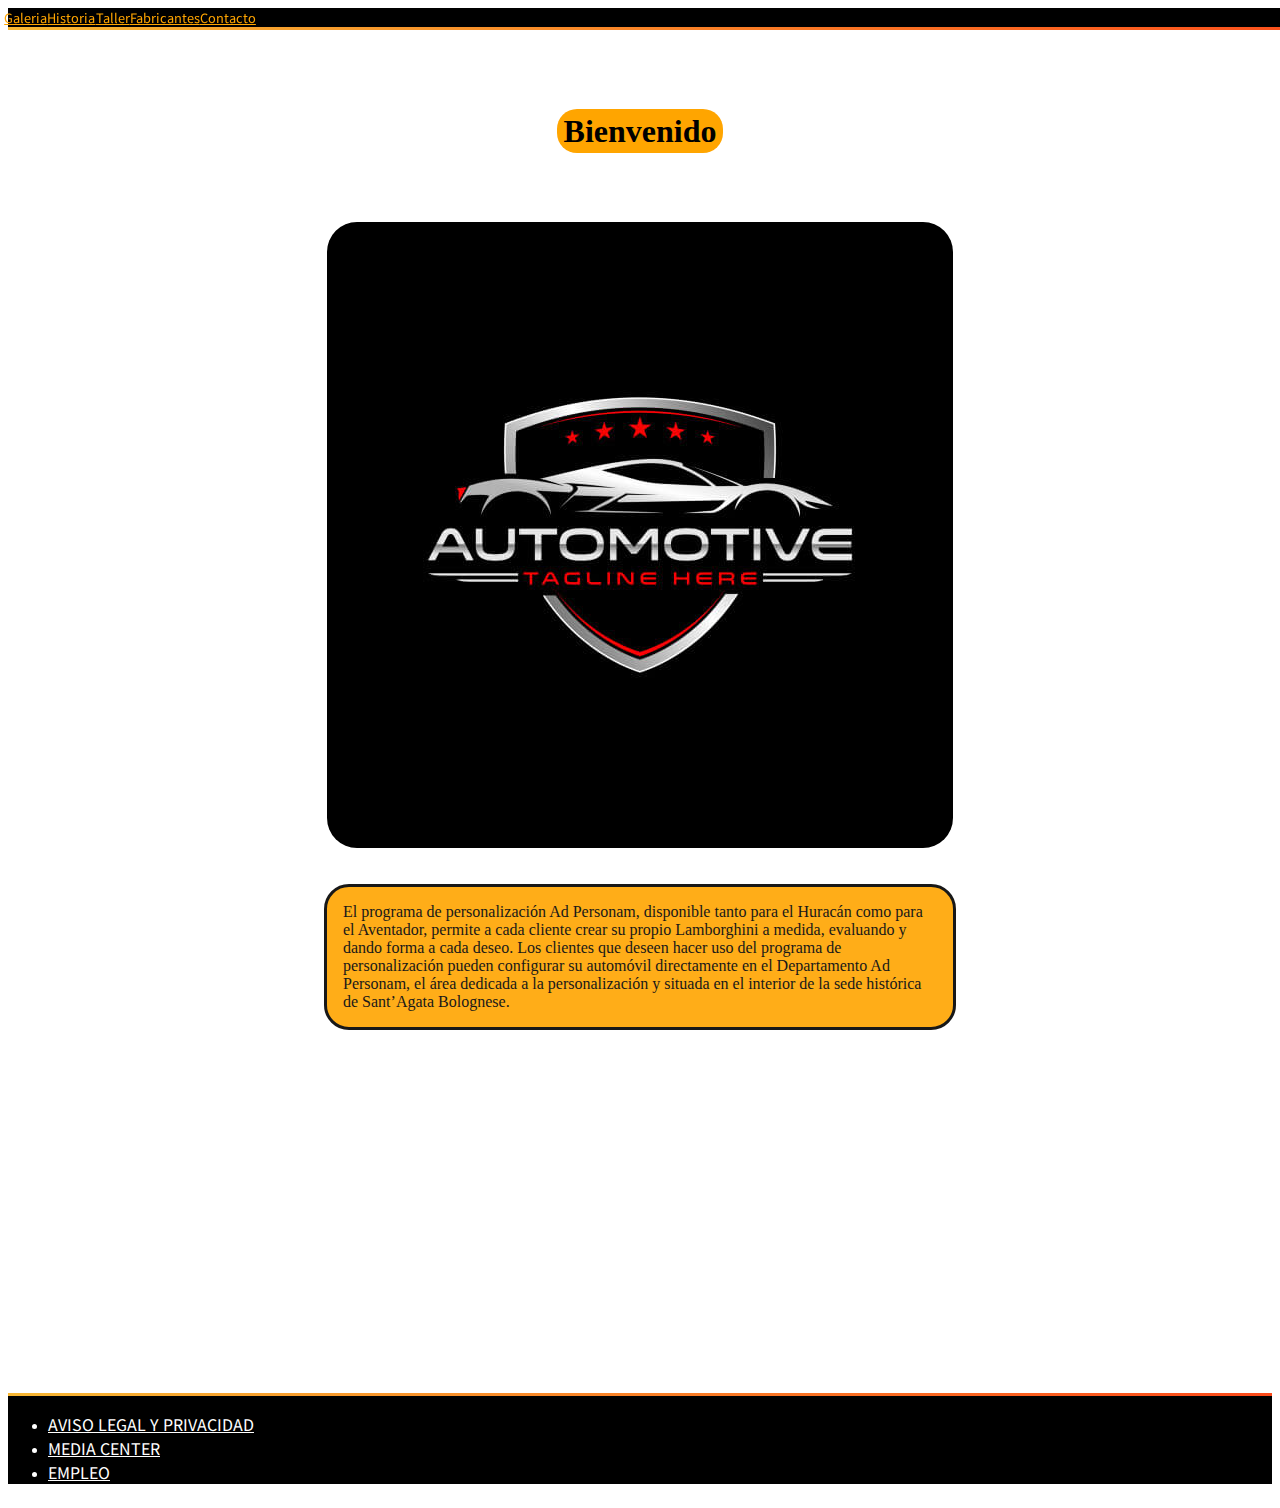
<file: index.html>
<!DOCTYPE html>
<html lang="es">

<head>
    <meta charset="UTF-8">
    <meta http-equiv="X-UA-Compatible" content="IE=edge">
    <meta name="viewport" content="width=device-width, initial-scale=1.0">
    <title>Inicio</title>
    <meta name="description" content="Bienvenido a nuestro sitio web de exposición de vehículos de alta gama, todoterrenos y de lujo.">
    <meta name="keywords"  content="Autos, Todo-Terrenos, 4x4, deportivos, auto de lujo, vehículo, modificacion de vehículos, factoría lamborghini, inicio, bienvenida">
    <link href="https://cdn.jsdelivr.net/npm/bootstrap@5.0.2/dist/css/bootstrap.min.css" rel="stylesheet" integrity="sha384-EVSTQN3/azprG1Anm3QDgpJLIm9Nao0Yz1ztcQTwFspd3yD65VohhpuuCOmLASjC" crossorigin="anonymous">
    <link href="https://fonts.googleapis.com/css2?family=Noto+Sans+KR:wght@400;900&display=swap" rel="stylesheet">
    <link rel="stylesheet" href="https://unpkg.com/aos@next/dist/aos.css" />
    <link rel="stylesheet" href="./Estilos/SASS/base.css">
</head>

<body>
    <div class="container-fluid">
        <header class="header">
            <div class="row mb-5 header__row ">
                <div class="sm-12 lg-2 p-0 header__column">
                    <nav class="nav flex-nowrap justify-content-center header__nav">
                        <a class="nav-link p-2 header__a" href="./galeria.html">Galeria</a>
                        <a class="nav-link p-2 header__a" href="./historia.html">Historia</a>
                        <a class="nav-link p-2 header__a" href="./taller.html">Taller</a>
                        <a class="nav-link p-2 header__a" href="./fabricantes.html">Fabricantes</a>
                        <a class="nav-link p-2 header__a header__a--posicion" href="./contacto.html">Contacto</a>
                      </nav>
                </div>
            </div>
        </header>
     <main class="main">
        <div class="row main__row justify-content-center">
            <div class="col-11 ms-3 main__column main__column--inicio">
                <h1 class="h1 main__encabezado main__encabezado--tamaño main__encabezado--logo">Bienvenido</h1>
                <figure class="figure w-75 mb-5 main__figure">
                    <img src="./imagenes/Logos/logo.jpg" class="figure-img img-fluid rounded main__img main__img--logo " alt="logo de la página" data-aos="fade-down">
                  </figure>
                  <p class="main__textos">El programa de personalización Ad Personam, disponible tanto para el Huracán como para el Aventador, permite a cada cliente crear su propio Lamborghini a medida, evaluando y dando forma a cada deseo.
                  Los clientes que deseen hacer uso del programa de personalización pueden configurar su automóvil directamente en el Departamento Ad Personam, el área dedicada a la personalización y situada en el interior de la sede histórica de Sant’Agata Bolognese.</p>
                  <iframe class="w-100 main__iframe " width="560" height="315" src="https://www.youtube.com/embed/Vue7IW2_HOg"
                  title="YouTube video player" frameborder="0"
                  allow="accelerometer; autoplay; clipboard-write; encrypted-media; gyroscope; picture-in-picture"
                  allowfullscreen data-aos="fade-left"></iframe>
            </div>
        </div>
     </main>
     <footer>
        <div class="row mt-5 footer__row">
            <div class="col-12 footer__column">
                <ul class="list-inline d-flex flex-nowrap mt-2 footer__ul">
                    <li class="list-inline-item footer__li"><a href="" class="text-decoration-none footer__a">AVISO LEGAL Y PRIVACIDAD</a></li>
                    <li class="list-inline-item footer__li"><a href="" class="text-decoration-none footer__a">MEDIA CENTER<a></li>
                    <li class="list-inline-item footer__li"><a href="" class="text-decoration-none footer__a">EMPLEO</a></li>
                </ul>
            </div>
        </div>
    </footer>
    </div>
    <script src="https://cdn.jsdelivr.net/npm/@popperjs/core@2.9.2/dist/umd/popper.min.js" integrity="sha384-IQsoLXl5PILFhosVNubq5LC7Qb9DXgDA9i+tQ8Zj3iwWAwPtgFTxbJ8NT4GN1R8p" crossorigin="anonymous"></script>
    <script src="https://cdn.jsdelivr.net/npm/bootstrap@5.0.2/dist/js/bootstrap.min.js" integrity="sha384-cVKIPhGWiC2Al4u+LWgxfKTRIcfu0JTxR+EQDz/bgldoEyl4H0zUF0QKbrJ0EcQF" crossorigin="anonymous"></script>
    <script src="https://unpkg.com/aos@next/dist/aos.js"></script>
    <script>
      AOS.init();
    </script>
</body>
</html>
</file>
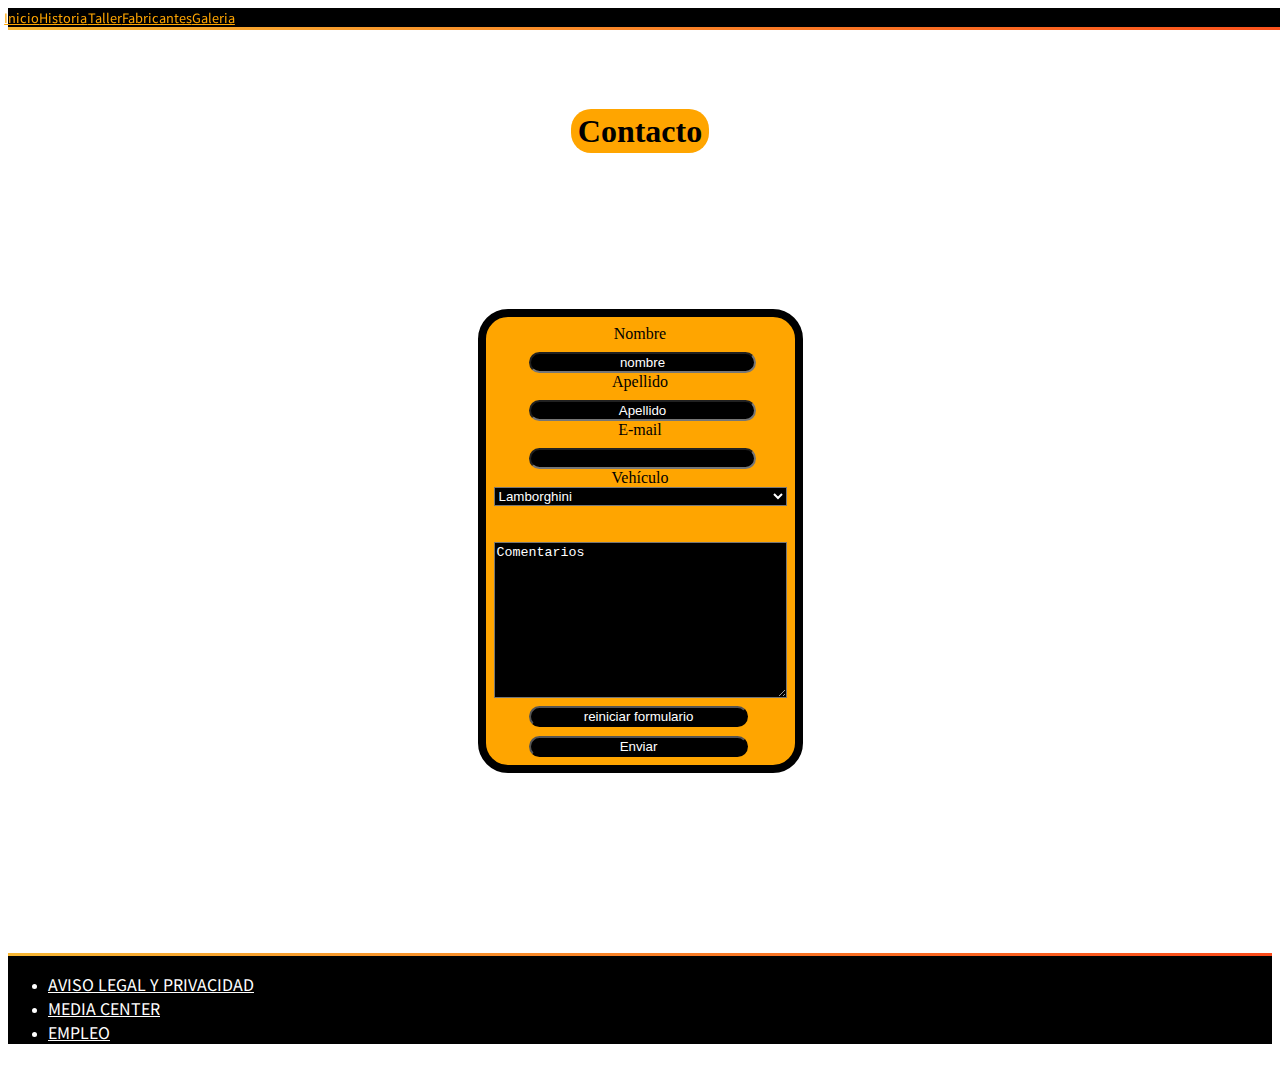
<file: contacto.html>
<!DOCTYPE html>
<html lang="es">

<head>
    <meta charset="UTF-8">
    <meta http-equiv="X-UA-Compatible" content="IE=edge">
    <meta name="viewport" content="width=device-width, initial-scale=1.0">
    <title>Contacto</title>
    <meta name="description" content="Desde esta sección se puede contactar con nosotros, y le responderemos a la brevedad..">
    <meta name="keywords"  content="Autos, Todo-Terrenos, 4x4, deportivos, auto de lujo, vehículo, modificacion de vehículos, factoría lamborghini, formulario, contacto, email, datos personales">
    <link href="https://cdn.jsdelivr.net/npm/bootstrap@5.0.2/dist/css/bootstrap.min.css" rel="stylesheet" integrity="sha384-EVSTQN3/azprG1Anm3QDgpJLIm9Nao0Yz1ztcQTwFspd3yD65VohhpuuCOmLASjC" crossorigin="anonymous">
    <link href="https://fonts.googleapis.com/css2?family=Noto+Sans+KR:wght@400;900&display=swap" rel="stylesheet">
    <link rel="stylesheet" href="./Estilos/SASS/base.css">
</head>

<body>
    <div class="container-fluid">
        <header class="header">
            <div class="row mb-5 header__row ">
                <div class="sm-12 lg-2 p-0 header__column ">
                    <nav class="nav flex-nowrap justify-content-center header__nav">
                        <a class="nav-link p-2 header__a" href="./index.html">Inicio</a>
                        <a class="nav-link p-2 header__a" href="./historia.html">Historia</a>
                        <a class="nav-link p-2 header__a" href="./taller.html">Taller</a>
                        <a class="nav-link p-2 header__a" href="./fabricantes.html">Fabricantes</a>
                        <a class="nav-link p-2 header__a header__a--posicion" href="./galeria.html">Galeria</a>
                      </nav>
                </div>
            </div>
        </header>
        <main class="main">
            <div class="main__row justify-content-center">
                <div class="col-11 ms-3 main__column main__contacto">
                  <h1 class="h1 main__encabezado main__encabezado--contacto">Contacto</h1>
                  <form class="formulario main__form" action="#" method="GET">
                    <label class="main__label" for="" name="nombre">Nombre</label>
                    <input class="main__input" type="text" value="nombre">
            
                    <label class="main__label" for="" name="apellido">Apellido</label>
                    <input class="main__input" type="text" value="Apellido">
            
                    <label class="main__label" for="" name="email">E-mail</label>
                    <input class="main__input" type="email" value="">
            
                    <label class="main__label" for="" name="vehiculo">Vehículo</label>
                    <select class="main__select" name="" >
                        <option value="">Lamborghini</option>
                        <option value="">Ferrari</option>
                        <option value="">Bugatti</option>
                    </select>
            
                    <textarea class="main__textarea" name="" id="" cols="30" rows="10">Comentarios</textarea>
            
                    <input class="main__input" type="reset" value="reiniciar formulario">
                    <input class="main__input" type="submit" value="Enviar">
                </form>
                </div>
            </div>
        </main>
        <footer>
            <div class="row mt-5 footer__row">
                <div class="col-12 footer__column">
                    <ul class="list-inline d-flex flex-nowrap mt-2 footer__ul">
                        <li class="list-inline-item footer__li"><a href="" class="text-decoration-none footer__a">AVISO LEGAL Y PRIVACIDAD</a></li>
                        <li class="list-inline-item footer__li"><a href="" class="text-decoration-none footer__a">MEDIA CENTER<a></li>
                        <li class="list-inline-item footer__li"><a href="" class="text-decoration-none footer__a">EMPLEO</a></li>
                    </ul>
                </div>
            </div>
        </footer>
        </div>
        <script src="https://cdn.jsdelivr.net/npm/@popperjs/core@2.9.2/dist/umd/popper.min.js" integrity="sha384-IQsoLXl5PILFhosVNubq5LC7Qb9DXgDA9i+tQ8Zj3iwWAwPtgFTxbJ8NT4GN1R8p" crossorigin="anonymous"></script>
        <script src="https://cdn.jsdelivr.net/npm/bootstrap@5.0.2/dist/js/bootstrap.min.js" integrity="sha384-cVKIPhGWiC2Al4u+LWgxfKTRIcfu0JTxR+EQDz/bgldoEyl4H0zUF0QKbrJ0EcQF" crossorigin="anonymous"></script>
    </body>
    </html>
</file>
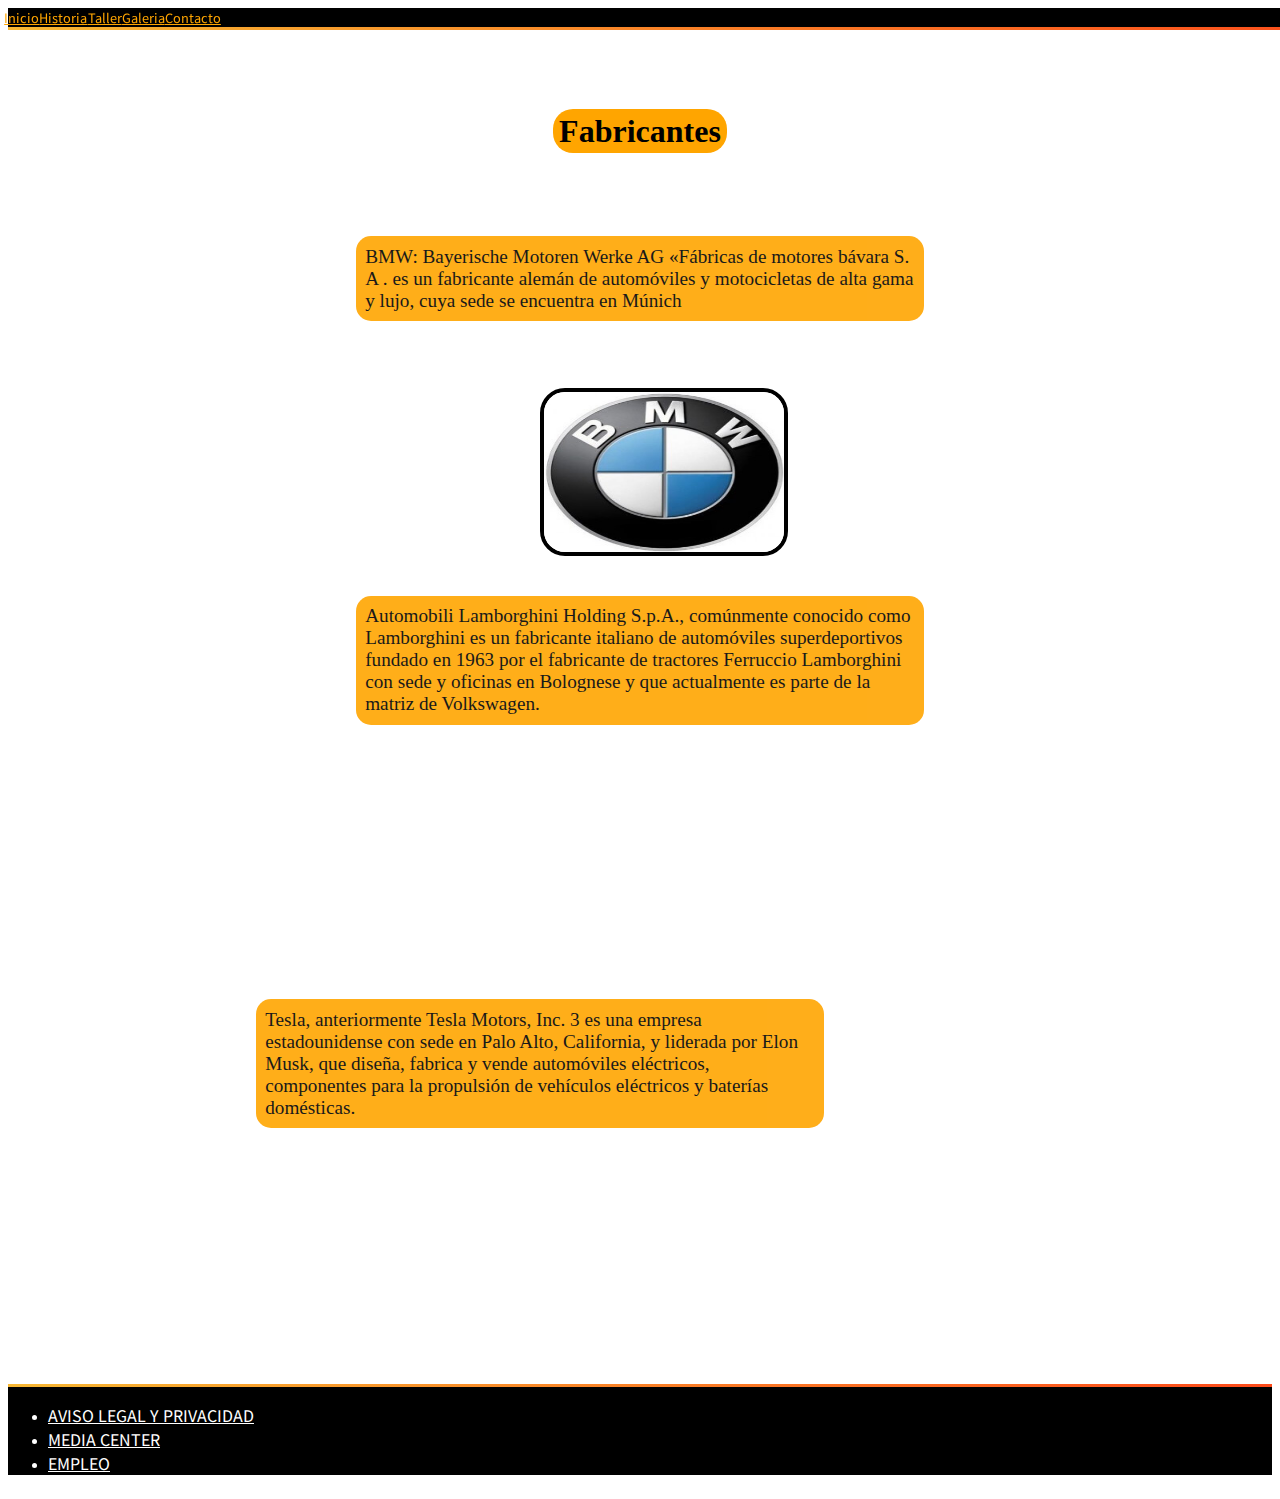
<file: fabricantes.html>
<!DOCTYPE html>
<html lang="es">

<head>
    <meta charset="UTF-8">
    <meta http-equiv="X-UA-Compatible" content="IE=edge">
    <meta name="viewport" content="width=device-width, initial-scale=1.0">
    <title>Fabricantes</title>
    <meta name="description" content="En este apartado se puede informar sobre que fabricantes tenemos.">
    <meta name="keywords"  content="Autos, Todo-Terrenos, 4x4, deportivos, auto de lujo, vehículo, modificacion de vehículos, factoría lamborghini , BMW, Lamborghini, Tesla, electricos, superdeportivos">
    <link href="https://cdn.jsdelivr.net/npm/bootstrap@5.0.2/dist/css/bootstrap.min.css" rel="stylesheet" integrity="sha384-EVSTQN3/azprG1Anm3QDgpJLIm9Nao0Yz1ztcQTwFspd3yD65VohhpuuCOmLASjC" crossorigin="anonymous">
    <link href="https://fonts.googleapis.com/css2?family=Noto+Sans+KR:wght@400;900&display=swap" rel="stylesheet">
    <link rel="stylesheet" href="https://unpkg.com/aos@next/dist/aos.css" />
    <link rel="stylesheet" href="./Estilos/SASS/base.css">
</head>

<body>
    <div class="container-fluid ">
        <header class="header">
            <div class="row mb-5 header__row">
                <div class="sm-12 lg-2 p-0 header__column">
                    <nav class="nav flex-nowrap justify-content-center header__nav">
                        <a class="nav-link p-2 header__a" href="./index.html">Inicio</a>
                        <a class="nav-link p-2 header__a" href="./historia.html">Historia</a>
                        <a class="nav-link p-2 header__a" href="./taller.html">Taller</a>
                        <a class="nav-link p-2 header__a" href="./galeria.html">Galeria</a>
                        <a class="nav-link p-2 header__a header__a--posicion" href="./contacto.html">Contacto</a>
                      </nav>
                </div>
            </div>
        </header>
        <main class="main">
            <div class="row main__row justify-content-center">
                <div class="col-11 ms-3 main__column main__column--fabricantes">
                    <h1 class="h1 main__encabezado">Fabricantes</h1>
                    <p class="main__textos " data-aos="fade-right">BMW: Bayerische Motoren Werke AG «Fábricas de motores bávara S. A . es un fabricante alemán de automóviles y motocicletas de alta gama y lujo, cuya sede se encuentra en Múnich
                    </p>
                    <figure class="figure w-75 mb-5 main__figure">
                        <img src="./imagenes/Logos/bmw.jpg" class="figure-img img-fluid rounded main__img main__img--BMW  " alt="logo de BMW" data-aos="fade-left">
                    </figure>
                    
                    <p class="main__textos " data-aos="fade-right">Automobili Lamborghini Holding S.p.A., comúnmente conocido como Lamborghini es un fabricante italiano de automóviles superdeportivos fundado en 1963 por el fabricante de tractores Ferruccio Lamborghini con sede y oficinas en Bolognese y que actualmente es parte de la matriz de Volkswagen.</p>
                    <figure class="figure w-75 mb-5 main__figure">
                        <img src="./imagenes/Logos/lamborghini.jpg" class="figure-img img-fluid rounded main__img main__img--lamborghini " alt="Logo de lamborghini" data-aos="fade-left">
                    </figure>

                    <p class="main__textos " data-aos="fade-right">Tesla, anteriormente Tesla Motors, Inc. 3​ es una empresa estadounidense con sede en Palo Alto, California, y liderada por Elon Musk, que diseña, fabrica y vende automóviles eléctricos, componentes para la propulsión de vehículos eléctricos y baterías domésticas.</p>
                    <figure class="figure w-75 mb-5 main__figure">
                        <img src="./imagenes/Logos/tesla.jpg" class="figure-img img-fluid rounded main__img main__img--tesla " alt="logo de Tesla" data-aos="fade-left">
                    </figure>
                </div>
            </div>
        </main>
        <footer>
            <div class="row mt-5 footer__row">
                <div class="col-12 footer__column">
                    <ul class="list-inline d-flex flex-nowrap mt-2 footer__ul">
                        <li class="list-inline-item footer__li"><a href="" class="text-decoration-none footer__a">AVISO LEGAL Y PRIVACIDAD</a></li>
                        <li class="list-inline-item footer__li"><a href="" class="text-decoration-none footer__a">MEDIA CENTER<a></li>
                        <li class="list-inline-item footer__li"><a href="" class="text-decoration-none footer__a">EMPLEO</a></li>
                    </ul>
                </div>
            </div>
        </footer>
        </div>
        <script src="https://cdn.jsdelivr.net/npm/@popperjs/core@2.9.2/dist/umd/popper.min.js" integrity="sha384-IQsoLXl5PILFhosVNubq5LC7Qb9DXgDA9i+tQ8Zj3iwWAwPtgFTxbJ8NT4GN1R8p" crossorigin="anonymous"></script>
        <script src="https://cdn.jsdelivr.net/npm/bootstrap@5.0.2/dist/js/bootstrap.min.js" integrity="sha384-cVKIPhGWiC2Al4u+LWgxfKTRIcfu0JTxR+EQDz/bgldoEyl4H0zUF0QKbrJ0EcQF" crossorigin="anonymous"></script>
        <script src="https://unpkg.com/aos@next/dist/aos.js"></script>
        <script>
          AOS.init();
        </script>
    </body>
    </html>
</file>
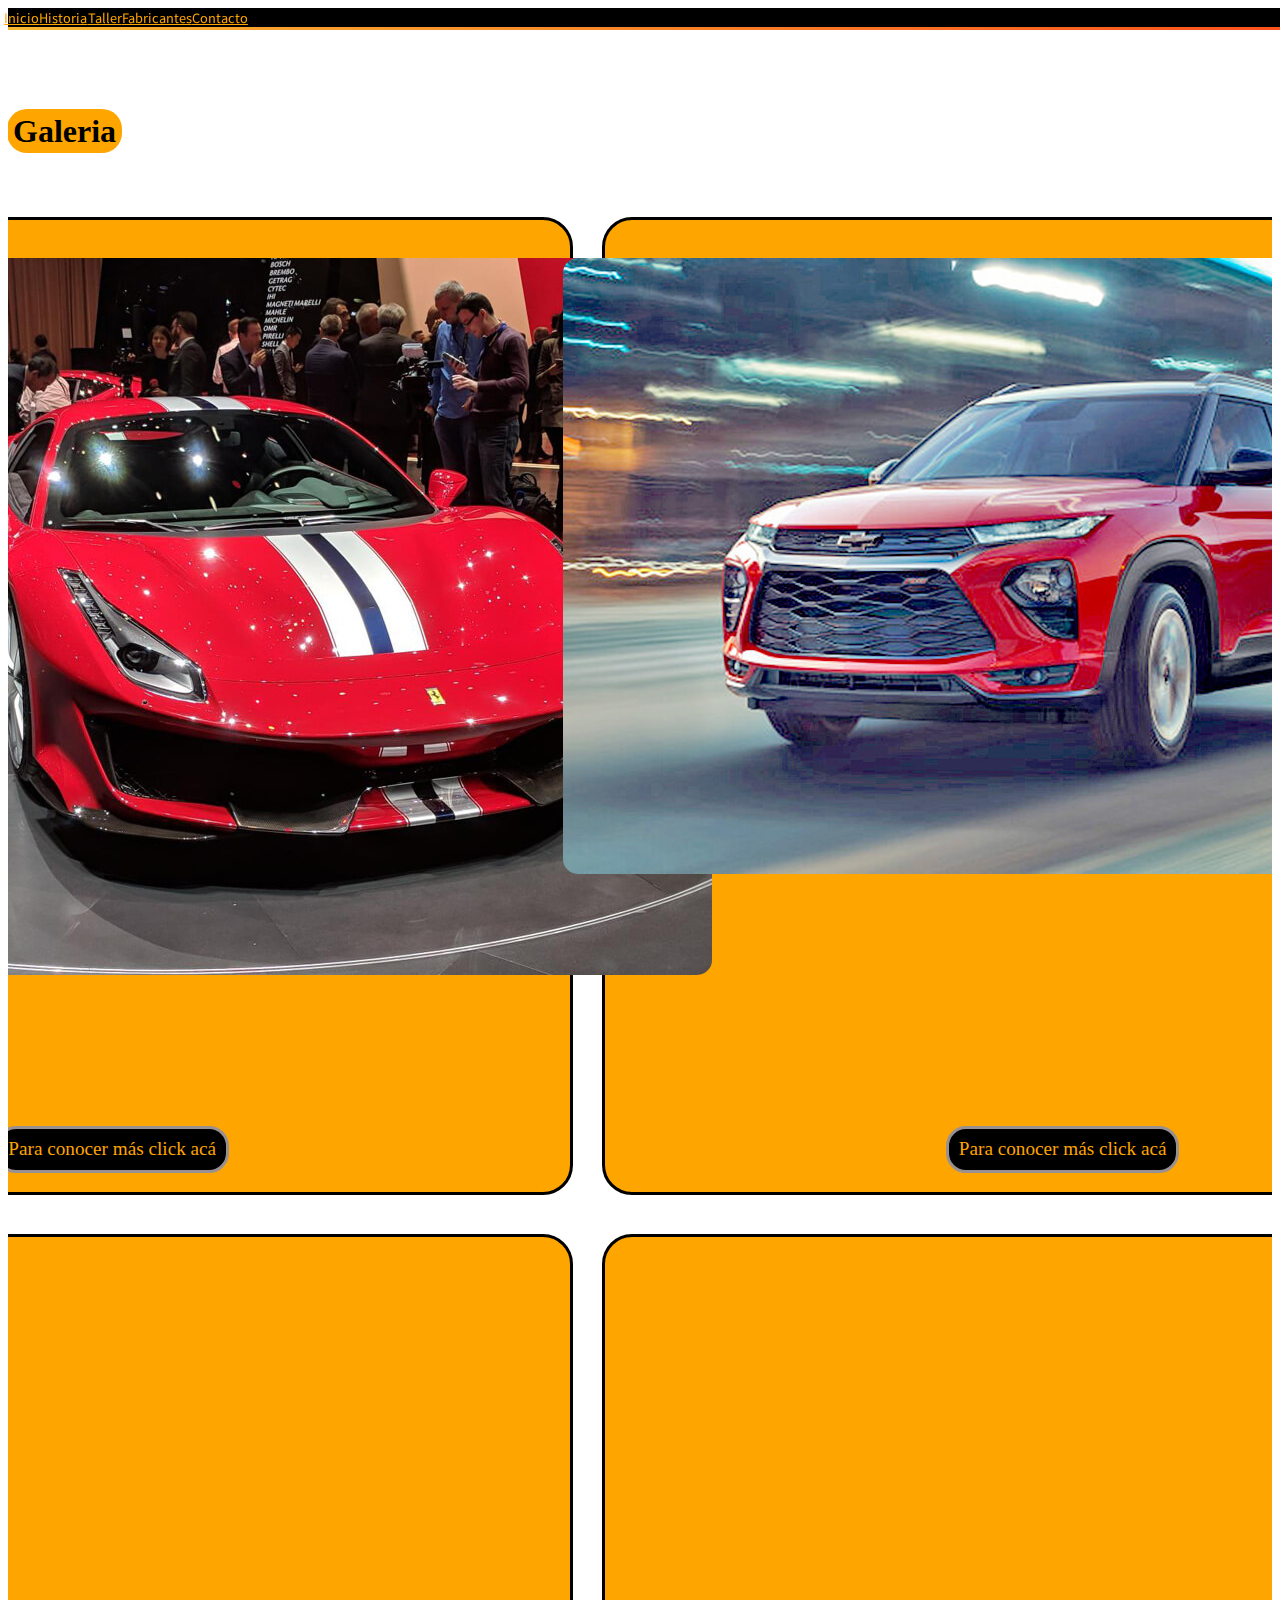
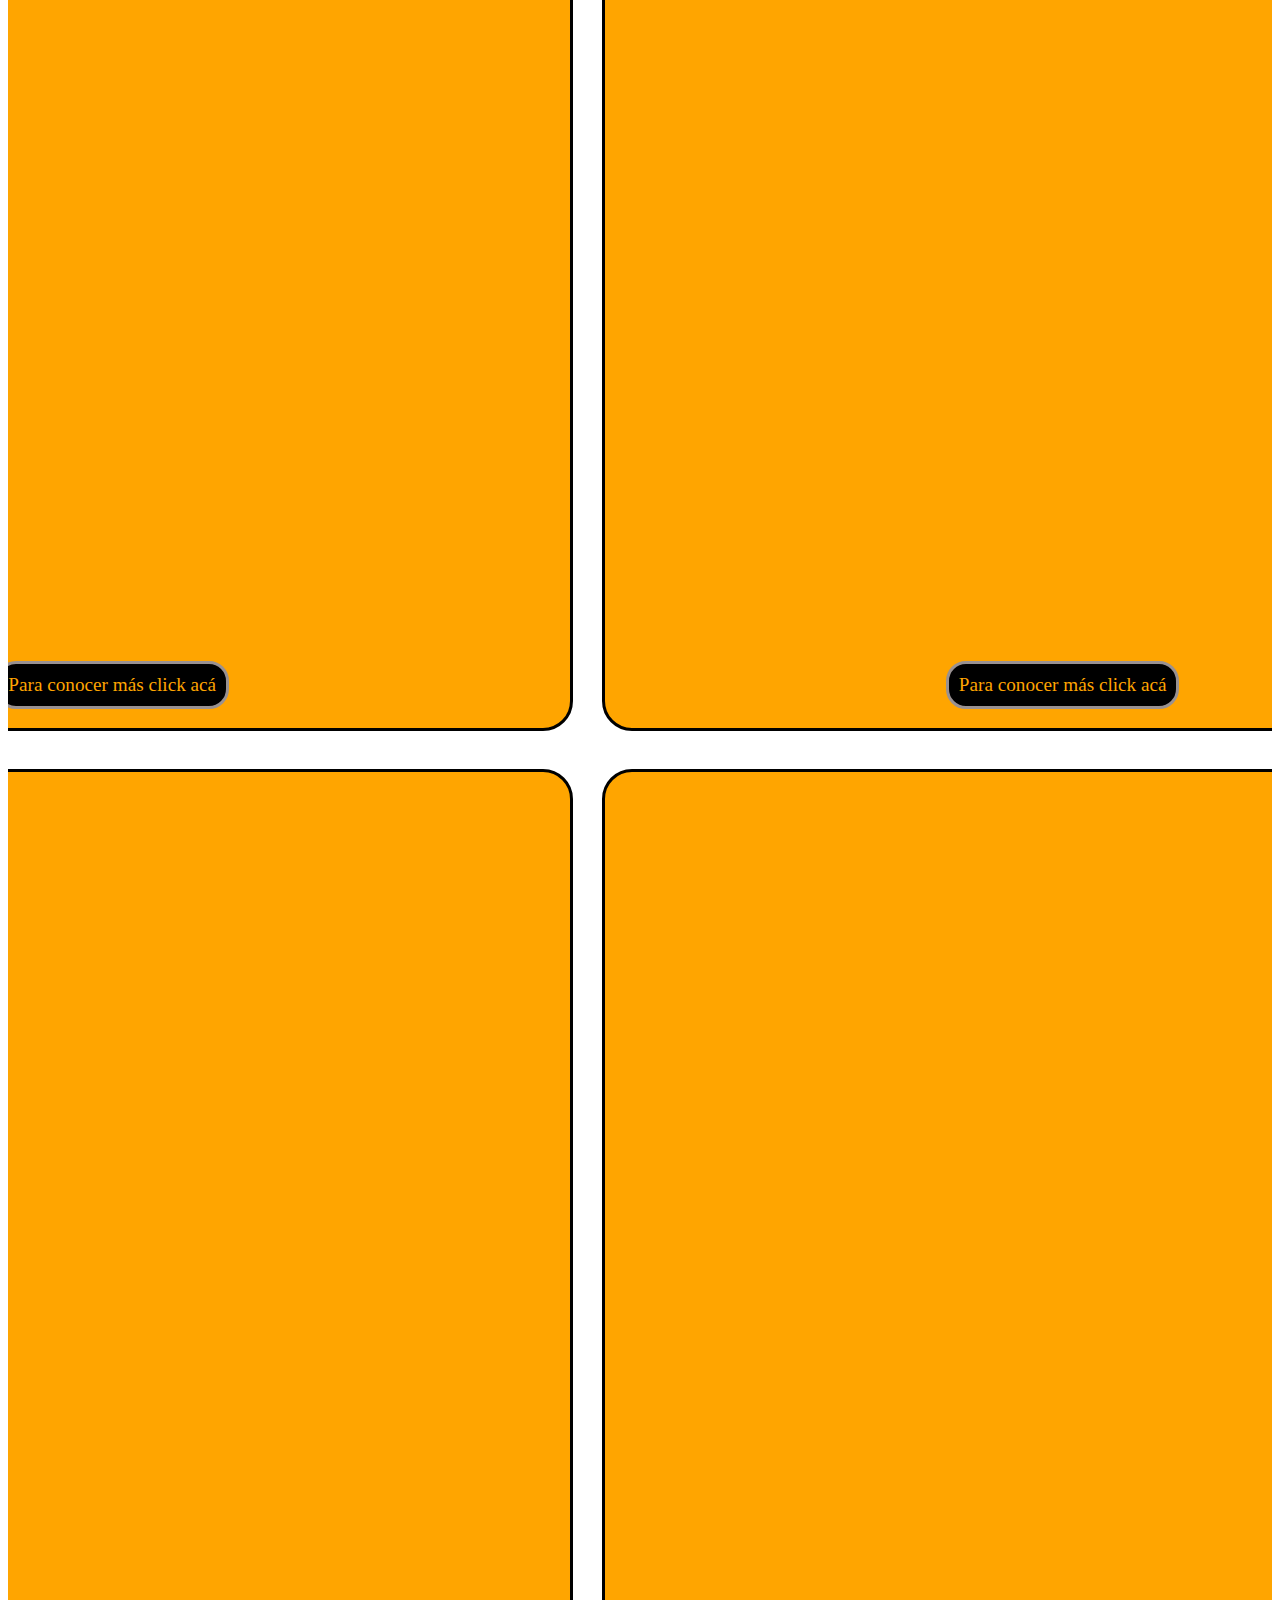
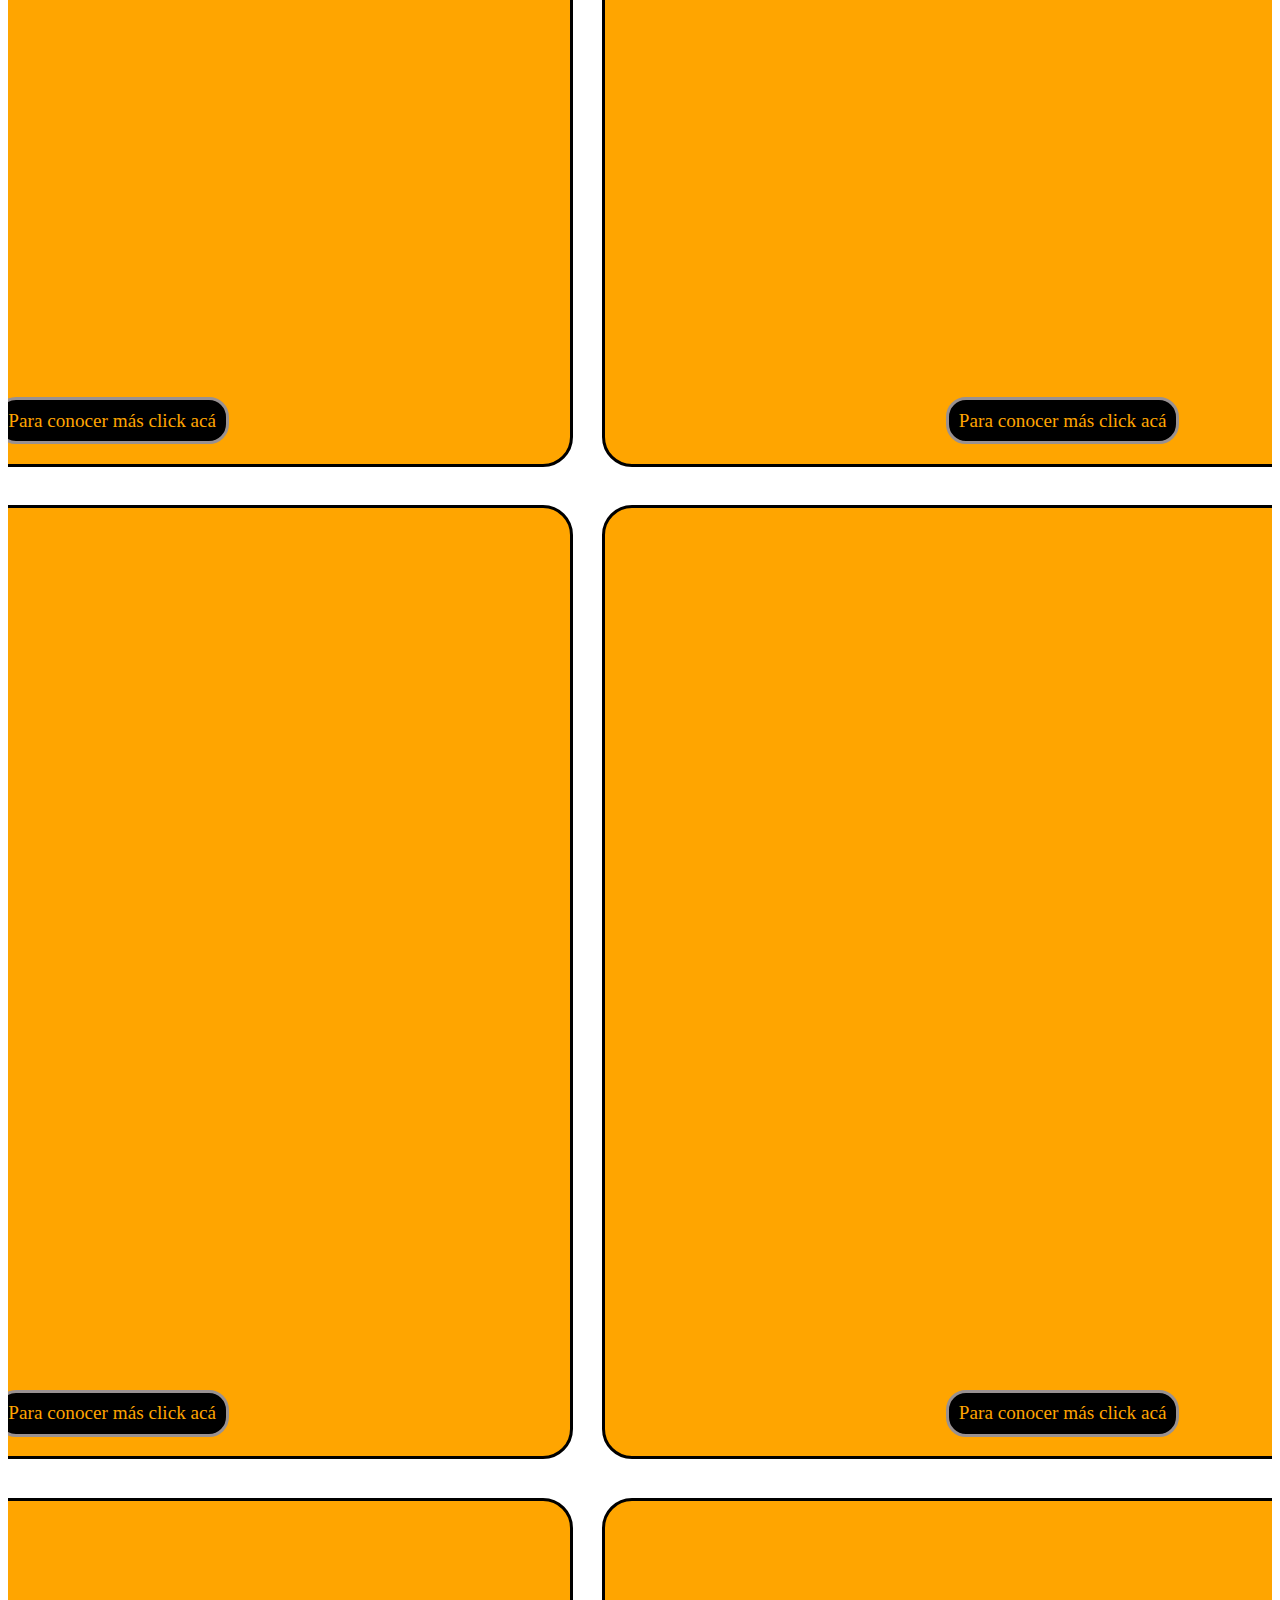
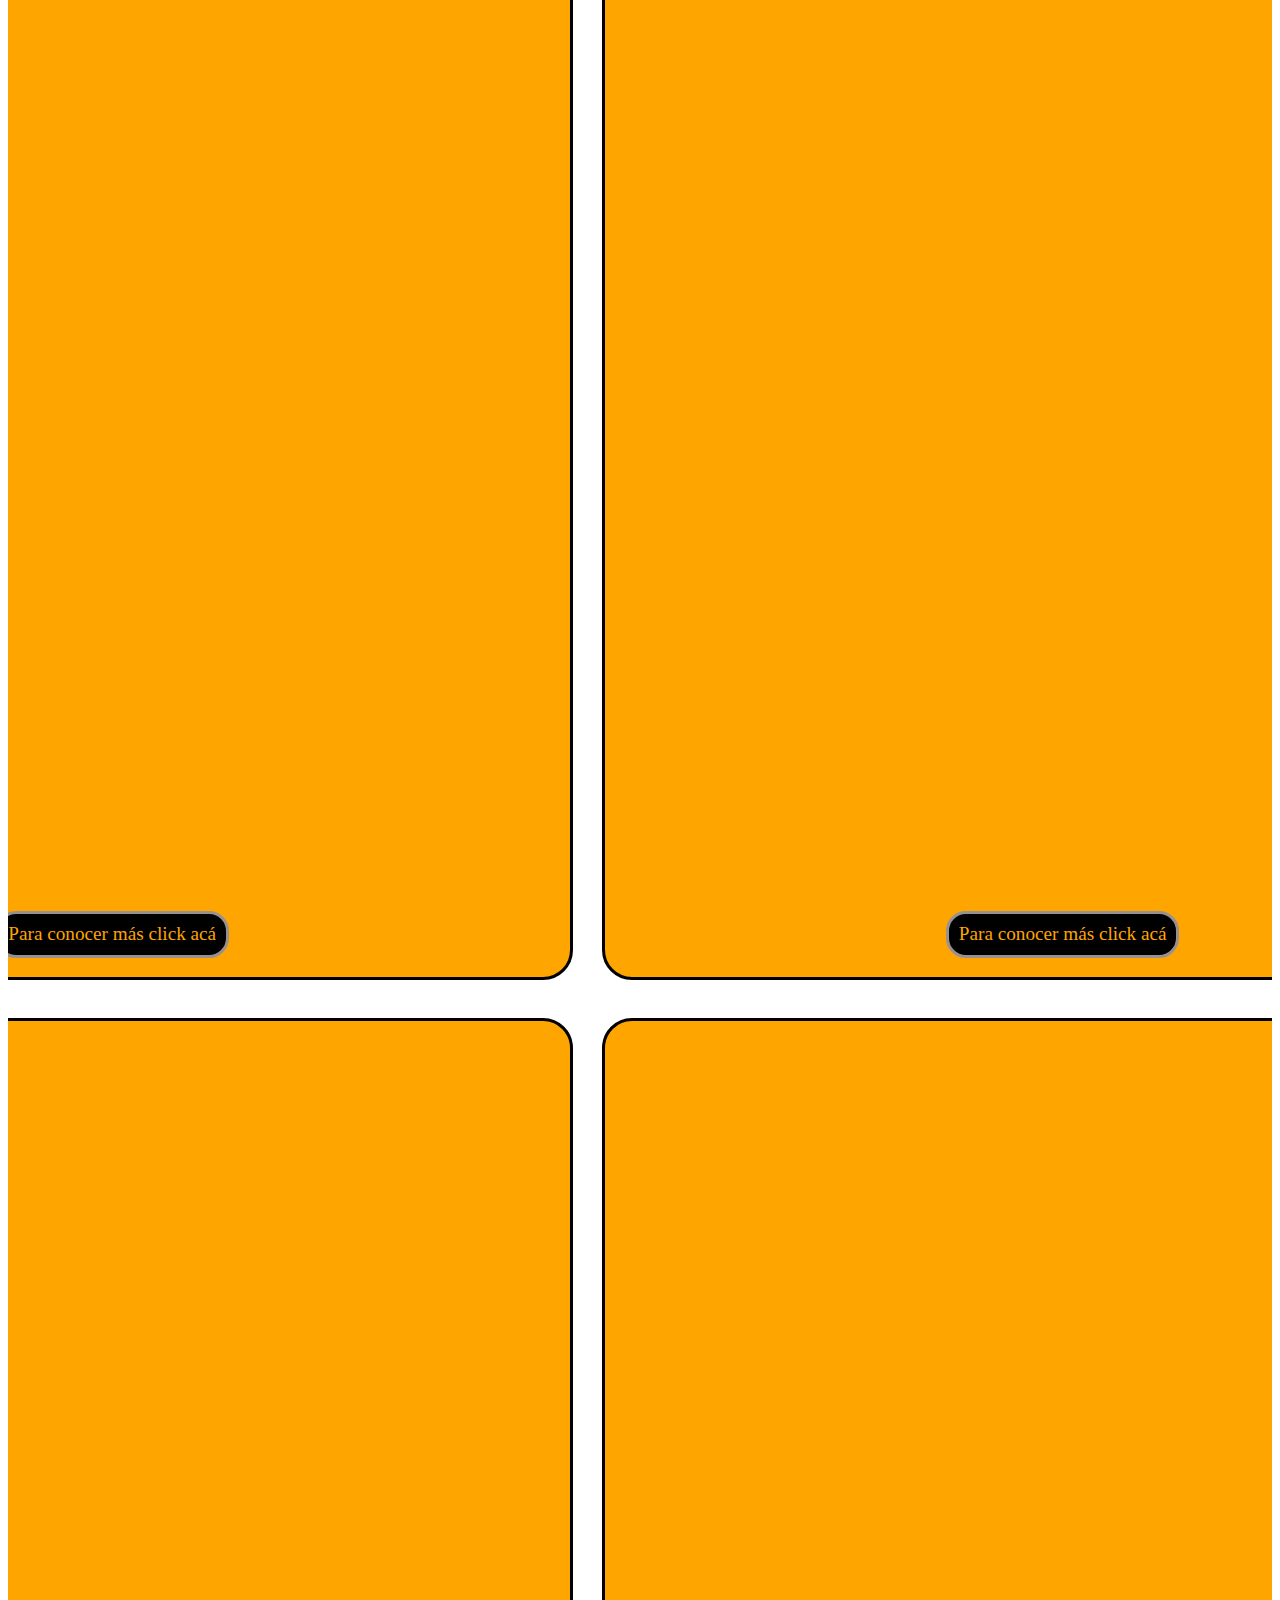
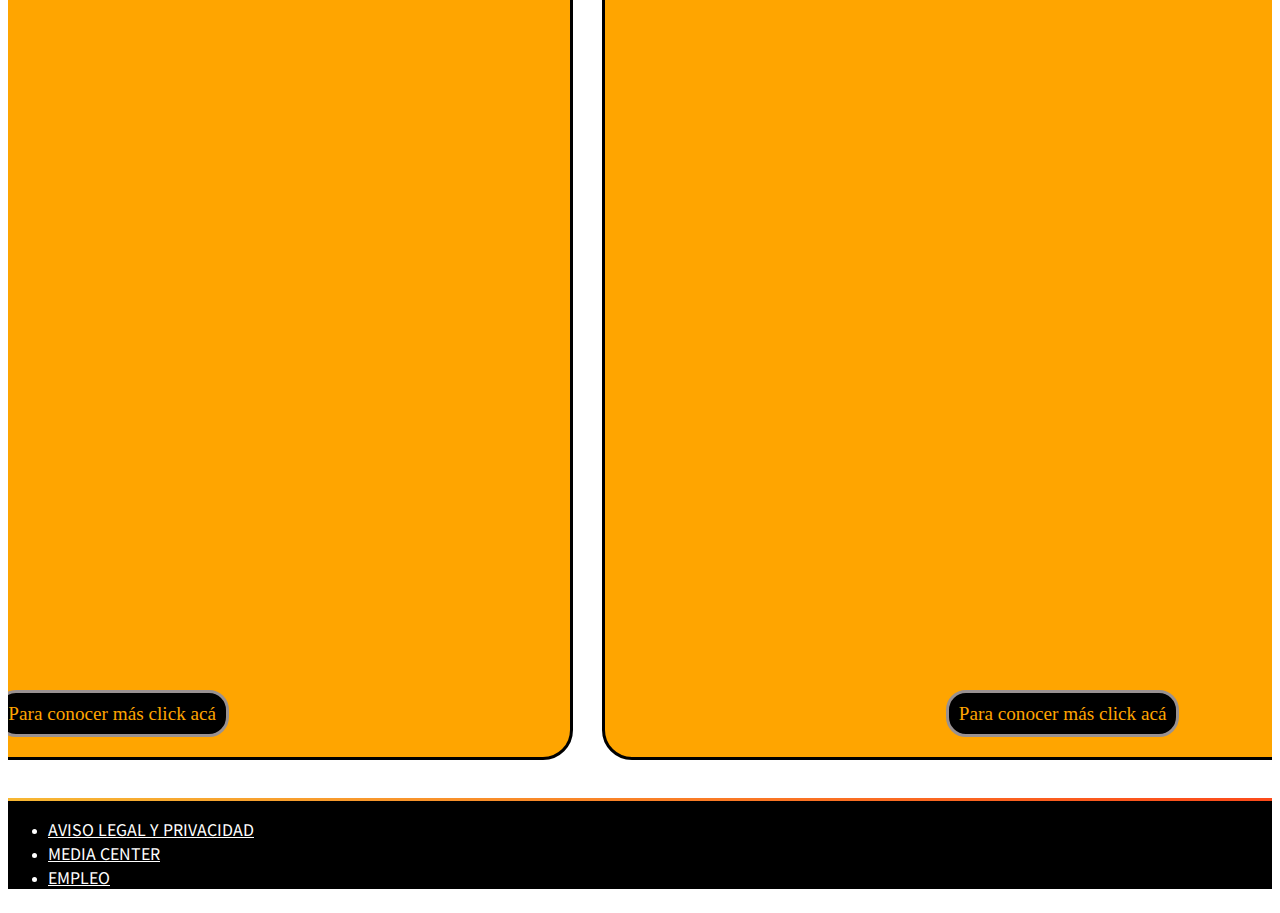
<file: galeria.html>
<!DOCTYPE html>
<html lang="es">

<head>
    <meta charset="UTF-8">
    <meta http-equiv="X-UA-Compatible" content="IE=edge">
    <meta name="viewport" content="width=device-width, initial-scale=1.0">
    <title>Galeria</title>
    <meta name="description" content="En nuestra galería podrás observar todos los modelos que tenemos a disposición.">
    <meta name="keywords"  content="Autos, Todo-Terrenos, 4x4, deportivos, auto de lujo, vehículo, modificacion de vehículos, Lamborghini, ford, range rover, camaro,">
    <link href="https://cdn.jsdelivr.net/npm/bootstrap@5.0.2/dist/css/bootstrap.min.css" rel="stylesheet" integrity="sha384-EVSTQN3/azprG1Anm3QDgpJLIm9Nao0Yz1ztcQTwFspd3yD65VohhpuuCOmLASjC" crossorigin="anonymous">
    <link href="https://fonts.googleapis.com/css2?family=Noto+Sans+KR:wght@400;900&display=swap" rel="stylesheet">
    <link rel="stylesheet" href="https://unpkg.com/aos@next/dist/aos.css" />
    <link rel="stylesheet" href="./Estilos/SASS/base.css">
</head>

<body>
    <div class="container-fluid ps-0 pe-0">
        <header class="header">
            <div class="row mb-5 header__row">
                <div class="sm-12 lg-2 p-0 header__column">
                    <nav class="nav flex-nowrap justify-content-center header__nav">
                        <a class="nav-link p-2 header__a" href="./index.html">Inicio</a>
                        <a class="nav-link p-2 header__a" href="./historia.html">Historia</a>
                        <a class="nav-link p-2 header__a" href="./taller.html">Taller</a>
                        <a class="nav-link p-2 header__a" href="./fabricantes.html">Fabricantes</a>
                        <a class="nav-link p-2 header__a header__a--posicion" href="./contacto.html">Contacto</a>
                      </nav>
                </div>
            </div>
        </header>
        <main class="main main--layoutGaleria">
            <div class="row main__row justify-content-center">
                <div class="col-10 main__column main__column_galeria me-2 pe-0">
                  <h1 class="h1 main__encabezado main__encabezado--galeria">Galeria</h1>
                  <section class="main__section">
                     <div class="main__imagenesConTexto">
                        <figure class="figure w-75  main__figure">
                            <img src="./imagenes/Autos/ferrari.jpg" class="figure-img img-fluid rounded main__img main__img--border-1 " alt="Auto Ferrari" data-aos="fade-right">
                        </figure>
                        <p class="main__textos " data-aos="fade-left">El Ferrari F8 Tributo es un automóvil superdeportivo de motor central-trasero producido por el fabricante de automóviles italiano Ferrari. ​ El automóvil es una actualización del 488 con notables cambios exteriores y de rendimiento. ​Fue presentado en el Salón del Automóvil de Ginebra 2019.
                        </p>
                        <a href="https://www.ferrari.com/es-AR/auto/f8-tributo" class="main__href--galeria">Para conocer más click acá</a>
                     </div>
                     <div class="main__imagenesConTexto">
                        <figure class="figure w-75  main__figure">
                            <img src="./imagenes/Autos/ford.jpg" class="figure-img img-fluid rounded main__img main__img--border-2 " alt="Auto Todo terreno Ford" data-aos="fade-right">
                        </figure>
                        <p class="main__textos " data-aos="fade-left">El Range Rover es un todoterreno del segmento F producido por Land Rover en Solihull, Inglaterra desde el año 1970. La segunda generación de este todoterreno presentaba al igual que su antecesora, cinco puertas; pero un nuevo motor que otorgaba mayor potencia y era más suave al manejo, además de ser más lujoso, con un chasis más fuerte e incorporaba antibloqueo de frenos.</p>
                        <a href="https://www.landrover.com/vehicles/range-rover/index.html" class="main__href--galeria">Para conocer más click acá</a>
                     </div>
                     <div class="main__imagenesConTexto">
                        <figure class="figure w-75  main__figure">
                            <img src="./imagenes/Autos/mustang.jpg" class="figure-img img-fluid rounded main__img main__img--border-3 " alt="Auto Ford camaro" data-aos="fade-right">
                        </figure>
						<p class="main__textos " data-aos="fade-left">El Ford Mustang es un automóvil deportivo muscle car de dos puertas, producido por el fabricante estadounidense Ford Motor Company desde 1964. Originalmente fue concebido por Lee Iacocca como un concurso entre departamentos como algo personal y deportivo que atraería a las mujeres.</p>
                        <a href="https://www.ford.com.ar/autos/mustang/?intcmp=tds-mustang-img.html" class="main__href--galeria">Para conocer más click acá</a>
                     </div>
                     <div class="main__imagenesConTexto">
                        <figure class="figure w-75  main__figure">
                            <img src="./imagenes/Autos/Ford F150 Raptor.jpg" class="figure-img img-fluid rounded main__img main__img--border-3 " alt="Auto Ford F150" data-aos="fade-right">
                        </figure>
						<p class="main__textos " data-aos="fade-left">La Ford F-150, de la línea Ford F-Series, es un modelo de camioneta (en inglés: pickup), fabricado por Ford Motor Company. Ha sido la pick up más vendida en Estados Unidos por muchos años. Durante La Última Década del Siglo XX y la primera del siglo XXI ha sido la Número 1 en ventas.</p>
                        <a href="https://www.ford.com.ar/crossovers-suvs-4x4/nueva-f-150/" class="main__href--galeria">Para conocer más click acá</a>
                     </div>
                     <div class="main__imagenesConTexto">
                        <figure class="figure w-75  main__figure">
                            <img src="./imagenes/Autos/Ford Territory.jpg" class="figure-img img-fluid rounded main__img main__img--border-3 " alt="Auto Ford Territory" data-aos="fade-right">
                        </figure>
						<p class="main__textos " data-aos="fade-left">El Ford Territory es un SUV crossover compacto construido por la empresa conjunta JMC-Ford y se presentó durante el Auto Show de Chengdu 2018 en septiembre de 2018. A pesar de usar el mismo nombre que el crossover Ford Territory del mercado australiano anterior, no existen relaciones entre los dos modelos</p>
                        <a href="https://www.ford.com.ar/crossovers-suvs-4x4/territory/" class="main__href--galeria">Para conocer más click acá</a>
                     </div> 
                     <div class="main__imagenesConTexto">
                        <figure class="figure w-75  main__figure">
                            <img src="./imagenes/Autos/Ford Ranger.jpg" class="figure-img img-fluid rounded main__img main__img--border-3 " alt="Auto Ford Ranger" data-aos="fade-right">
                        </figure>
						<p class="main__textos " data-aos="fade-left">Ford Ranger es un nombre usado en dos diferentes líneas de camionetas (pickup) compactas fabricadas por la Ford Motor Company y por un acuerdo de comercialización con Mazda.
                        </p>
                        <a href="https://www.ford.com.ar/crossovers-suvs-4x4/nueva-ranger/" class="main__href--galeria">Para conocer más click acá</a>
                     </div>
                     <div class="main__imagenesConTexto">
                        <figure class="figure w-75  main__figure">
                            <img src="./imagenes/Autos/BMW serie 8.jpg" class="figure-img img-fluid rounded main__img main__img--border-3 " alt="Auto BMW serie 8" data-aos="fade-right">
                        </figure>
						<p class="main__textos " data-aos="fade-left">El BMW Serie 8 con código de chasis E31, es un automóvil deportivo construido por el fabricante alemán BMW entre los años 1989 y 1999; y luego con código de chasis G15 a partir de 2018
                        </p>
                        <a href="https://www.bmw.com.mx/es/modelos/bmw-i/i8-coupe/2017/bmw-i8-coupe.html" class="main__href--galeria">Para conocer más click acá</a>
                     </div>
                     <div class="main__imagenesConTexto">
                        <figure class="figure w-75  main__figure">
                            <img src="./imagenes/Autos/BMWX6.jpg" class="figure-img img-fluid rounded main__img main__img--border-3 " alt="Auto BMW X6" data-aos="fade-right">
                        </figure>
						<p class="main__textos " data-aos="fade-left">El BMW X6 es un automóvil todoterreno de gran lujo del segmento E del fabricante alemán BMW, que salió a la venta en enero de 2008 junto con su presentación en el salón del Automóvil de Detroit. Se basa en gran parte en el BMW X5 
                        </p>
                        <a href="https://www.bmwusa.com/vehicles/x-models/x6/sports-activity-coupe/overview.html" class="main__href--galeria">Para conocer más click acá</a>
                     </div>
                     <div class="main__imagenesConTexto">
                        <figure class="figure w-75  main__figure">
                            <img src="./imagenes/Autos/Lamborghini SC20.jpg" class="figure-img img-fluid rounded main__img main__img--border-3 " alt="Auto Lamborghini SC20" data-aos="fade-right">
                        </figure>
						<p class="main__textos " data-aos="fade-left">El SC20 es el segundo one-off realizado por el departamento Motorsport de Sant’Agata Bolognese, tras el SC18 Alston presentado con motivo de las World Finals 2018. También en esta ocasión, el SC20 se ha desarrollado siguiendo los deseos del cliente, involucrado en el proyecto desde los primeros diseños realizados por los diseñadores del Centro Stile Lamborghini.
                        </p>
                        <a href="https://www.lamborghini.com/es-en/motorsport/modelos-automovilisticos/sc20" class="main__href--galeria">Para conocer más click acá</a>
                     </div>
                     <div class="main__imagenesConTexto">
                        <figure class="figure w-75  main__figure">
                            <img src="./imagenes/Autos/ferrari enzo.jpg" class="figure-img img-fluid rounded main__img main__img--border-3 " alt="Auto Ferrari enzo" data-aos="fade-right">
                        </figure>
						<p class="main__textos " data-aos="fade-left">El Ferrari Enzo es un automóvil superdeportivo berlinetta de 2 puertas diédricas biplaza, producido por el fabricante de automóviles italiano Ferrari entre los años 2002 y 2004.
                        </p>
                        <a href="https://www.ferrari.com/es-AR/auto/enzo-ferrari" class="main__href--galeria">Para conocer más click acá</a>
                     </div>
                     <div class="main__imagenesConTexto">
                        <figure class="figure w-75  main__figure">
                            <img src="./imagenes/Autos/ferrari laferrari.jpg" class="figure-img img-fluid rounded main__img main__img--border-3 " alt="Auto Ferrari LaFerrari" data-aos="fade-right">
                        </figure>
						<p class="main__textos " data-aos="fade-left">El Ferrari LaFerrari, también conocido por su nombre de proyecto F150 o F70, es un automóvil superdeportivo híbrido eléctrico de edición limitada producido por el fabricante italiano Ferrari de 2013 a 2018
                        </p>
                        <a href="https://www.ferrari.com/es-AR/auto/laferrari" class="main__href--galeria">Para conocer más click acá</a>
                     </div>
                     <div class="main__imagenesConTexto">
                        <figure class="figure w-75  main__figure">
                            <img src="./imagenes/Autos/ferrari N8 Largo .jpg" class="figure-img img-fluid rounded main__img main__img--border-3 " alt="Auto Ferrari N8 Largo" data-aos="fade-right">
                        </figure>
						<p class="main__textos " data-aos="fade-left">Ferrari N8 : La tendencia de fuselaje ancho continúa dominando la industria del tuning y el mercado de accesorios, y Novitec acaba de lanzar su último trabajo basado en un Ferrari F8 Tributo. Los proyectos N-Largo de Novitec comparten una cosa en común: un enorme kit de fuselaje ancho.

                        </p>
                        <a href="https://www.novitecgroup.com/en/brands/ferrari/f8/f8-n-largo/" class="main__href--galeria">Para conocer más click acá</a>
                     </div>        
				   </section>
                </div>
            </div>
        </main>
        <footer>
            <div class="row mt-5 footer__row">
                <div class="col-12 footer__column">
                    <ul class="list-inline d-flex flex-nowrap mt-2 footer__ul">
                        <li class="list-inline-item footer__li"><a href="" class="text-decoration-none footer__a">AVISO LEGAL Y PRIVACIDAD</a></li>
                        <li class="list-inline-item footer__li"><a href="" class="text-decoration-none footer__a">MEDIA CENTER<a></li>
                        <li class="list-inline-item footer__li"><a href="" class="text-decoration-none footer__a">EMPLEO</a></li>
                    </ul>
                </div>
            </div>
        </footer>
        </div>
        <script src="https://cdn.jsdelivr.net/npm/@popperjs/core@2.9.2/dist/umd/popper.min.js" integrity="sha384-IQsoLXl5PILFhosVNubq5LC7Qb9DXgDA9i+tQ8Zj3iwWAwPtgFTxbJ8NT4GN1R8p" crossorigin="anonymous"></script>
        <script src="https://cdn.jsdelivr.net/npm/bootstrap@5.0.2/dist/js/bootstrap.min.js" integrity="sha384-cVKIPhGWiC2Al4u+LWgxfKTRIcfu0JTxR+EQDz/bgldoEyl4H0zUF0QKbrJ0EcQF" crossorigin="anonymous"></script>
        <script src="https://unpkg.com/aos@next/dist/aos.js"></script>
        <script>
          AOS.init();
        </script>
    </body>
    </html>
</file>
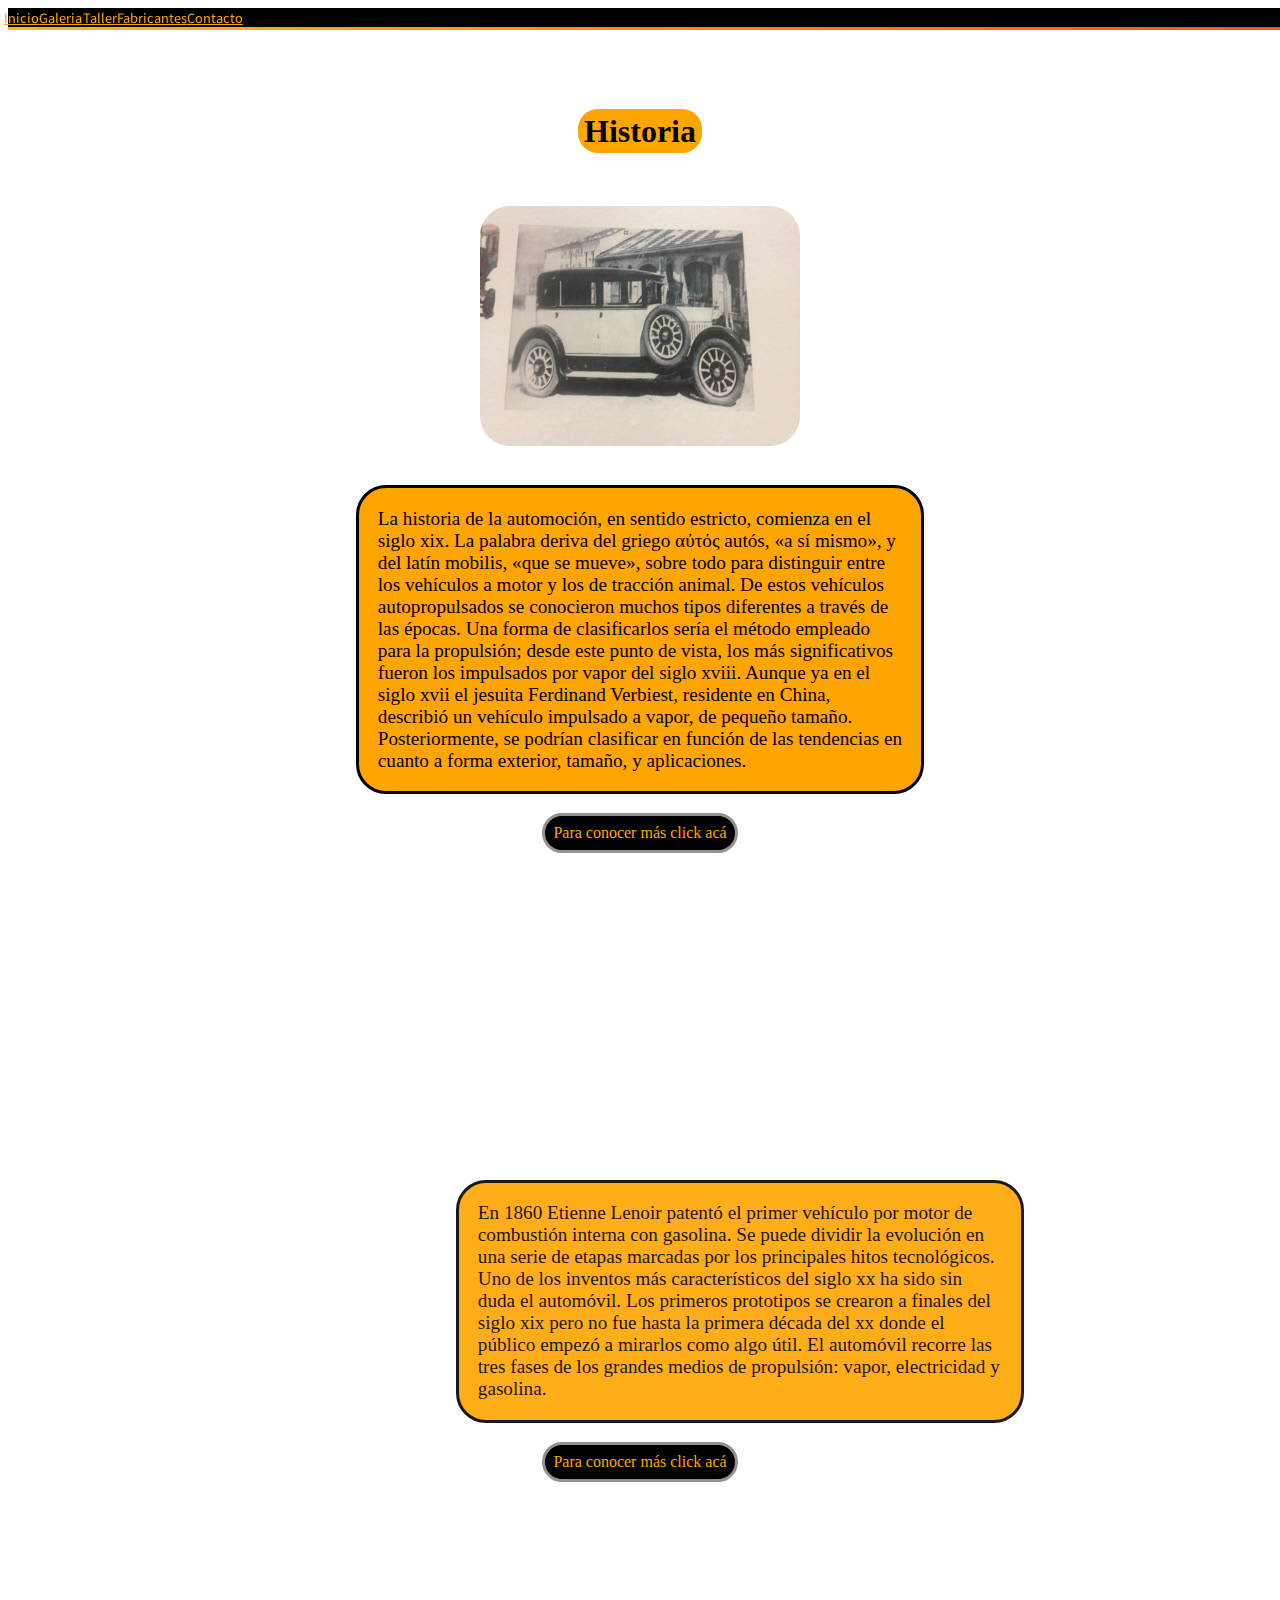
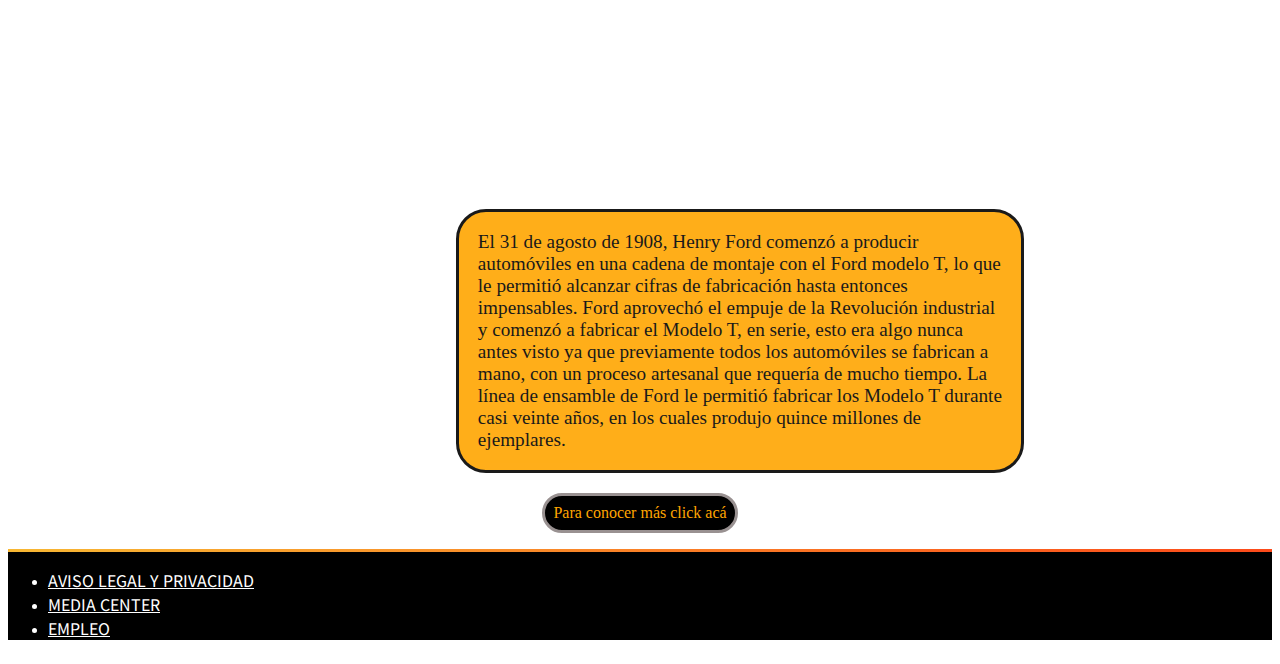
<file: historia.html>
<!DOCTYPE html>
<html lang="es">

<head>
    <meta charset="UTF-8">
    <meta http-equiv="X-UA-Compatible" content="IE=edge">
    <meta name="viewport" content="width=device-width, initial-scale=1.0">
    <title>Historia</title>
    <meta name="description" content="En este apartado de la página podrás interiorizar en la historia general del automovilismo .">
    <meta name="keywords"  content="Autos, Todo-Terrenos, 4x4, deportivos, auto de lujo, vehículo, modificacion de vehículos, Historia, rodados, automoción">
    <link href="https://cdn.jsdelivr.net/npm/bootstrap@5.0.2/dist/css/bootstrap.min.css" rel="stylesheet" integrity="sha384-EVSTQN3/azprG1Anm3QDgpJLIm9Nao0Yz1ztcQTwFspd3yD65VohhpuuCOmLASjC" crossorigin="anonymous">
    <link href="https://fonts.googleapis.com/css2?family=Noto+Sans+KR:wght@400;900&display=swap" rel="stylesheet">
    <link rel="stylesheet" href="https://unpkg.com/aos@next/dist/aos.css" />
    <link rel="stylesheet" href="./Estilos/SASS/base.css">
</head>

<body>
    <div class="container-fluid">
        <header class="header">
            <div class="row mb-5 header__row">
                <div class="sm-12 lg-2 p-0 header__column">
                    <nav class="nav flex-nowrap justify-content-center header__nav">
                        <a class="nav-link p-2 header__a" href="./index.html">Inicio</a>
                        <a class="nav-link p-2 header__a" href="./galeria.html">Galeria</a>
                        <a class="nav-link p-2 header__a" href="./taller.html">Taller</a>
                        <a class="nav-link p-2 header__a" href="./fabricantes.html">Fabricantes</a>
                        <a class="nav-link p-2 header__a header__a--posicion" href="./contacto.html">Contacto</a>
                      </nav>
                </div>
            </div>
        </header>
        <main class="main ">
            <div class="row main__row justify-content-center">
                <div class="col-11 ms-3 main__column main__historia">
                  <h1 class="h1 main__encabezado">Historia</h1>
                    <figure class="figure w-75  main__figure">
                        <img src="./imagenes/Historia/Foto Auto Antiguo.jpg" class="figure-img img-fluid rounded main__img main__img--border-3 " alt="foto auto antiguo" data-aos="fade-right">
                    </figure>
                    <p class="main__textos " data-aos="fade-left">La historia de la automoción, en sentido estricto, comienza en el siglo xix. La palabra deriva del griego αὐτός autós, «a sí mismo», y del latín mobilis, «que se mueve», sobre todo para distinguir entre los vehículos a motor y los de tracción animal. De estos vehículos autopropulsados se conocieron muchos tipos diferentes a través de las épocas.
                    Una forma de clasificarlos sería el método empleado para la propulsión; desde este punto de vista, los más significativos fueron los impulsados por vapor del siglo xviii. Aunque ya en el siglo xvii el jesuita Ferdinand Verbiest, residente en China, describió un vehículo impulsado a vapor, de pequeño tamaño. Posteriormente, se podrían clasificar en función de las tendencias en cuanto a forma exterior, tamaño, y aplicaciones.
                    </p>
                    <a href="https://es.wikipedia.org/wiki/Autom%C3%B3vil" class="main__href--galeria">Para conocer más click acá</a>
                    <figure class="figure w-75  main__figure">
                        <img src="./imagenes/Historia/etiene leloir.jg.png" class="figure-img img-fluid rounded main__img main__img--border-3 " alt="foto etiene leloir" data-aos="fade-right">
                    </figure>
                    <p class="main__textos " data-aos="fade-left">En 1860 Etienne Lenoir patentó el primer vehículo por motor de combustión interna con gasolina. Se puede dividir la evolución en una serie de etapas marcadas por los principales hitos tecnológicos.
                    Uno de los inventos más característicos del siglo xx ha sido sin duda el automóvil. Los primeros prototipos se crearon a finales del siglo xix pero no fue hasta la primera década del xx donde el público empezó a mirarlos como algo útil. El automóvil recorre las tres fases de los grandes medios de propulsión: vapor, electricidad y gasolina.
                    </p>
                    <a href="https://en.wikipedia.org/wiki/%C3%89tienne_Lenoir" class="main__href--galeria">Para conocer más click acá</a>
                    <figure class="figure w-75  main__figure">
                        <img src="./imagenes/Historia/henry ford.jpg" class="figure-img img-fluid rounded main__img main__img--border-3 " alt="foto henry ford" data-aos="fade-right">
                    </figure>
                    <p class="main__textos " data-aos="fade-left">El 31 de agosto de 1908, Henry Ford comenzó a producir automóviles en una cadena de montaje con el Ford modelo T, lo que le permitió alcanzar cifras de fabricación hasta entonces impensables. Ford aprovechó el empuje de la Revolución industrial y comenzó a fabricar el Modelo T, en serie, esto era algo nunca antes visto ya que previamente todos los automóviles se fabrican a mano, con un proceso artesanal que requería de mucho tiempo. La línea de ensamble de Ford le permitió fabricar los Modelo T durante casi veinte años, en los cuales produjo quince millones de ejemplares.
                    </p>
                    <a href="https://es.wikipedia.org/wiki/Henry_Ford" class="main__href--galeria">Para conocer más click acá</a>
                </div>
            </div>
        </main>
        <footer>
            <div class="row mt-5 footer__row">
                <div class="col-12 footer__column">
                    <ul class="list-inline d-flex flex-nowrap mt-2 footer__ul">
                        <li class="list-inline-item footer__li"><a href="" class="text-decoration-none footer__a">AVISO LEGAL Y PRIVACIDAD</a></li>
                        <li class="list-inline-item footer__li"><a href="" class="text-decoration-none footer__a">MEDIA CENTER<a></li>
                        <li class="list-inline-item footer__li"><a href="" class="text-decoration-none footer__a">EMPLEO</a></li>
                    </ul>
                </div>
            </div>
        </footer>
        </div>
        <script src="https://cdn.jsdelivr.net/npm/@popperjs/core@2.9.2/dist/umd/popper.min.js" integrity="sha384-IQsoLXl5PILFhosVNubq5LC7Qb9DXgDA9i+tQ8Zj3iwWAwPtgFTxbJ8NT4GN1R8p" crossorigin="anonymous"></script>
        <script src="https://cdn.jsdelivr.net/npm/bootstrap@5.0.2/dist/js/bootstrap.min.js" integrity="sha384-cVKIPhGWiC2Al4u+LWgxfKTRIcfu0JTxR+EQDz/bgldoEyl4H0zUF0QKbrJ0EcQF" crossorigin="anonymous"></script>
        <script src="https://unpkg.com/aos@next/dist/aos.js"></script>
        <script>
          AOS.init();
        </script>
    </body>
    </html>
</file>
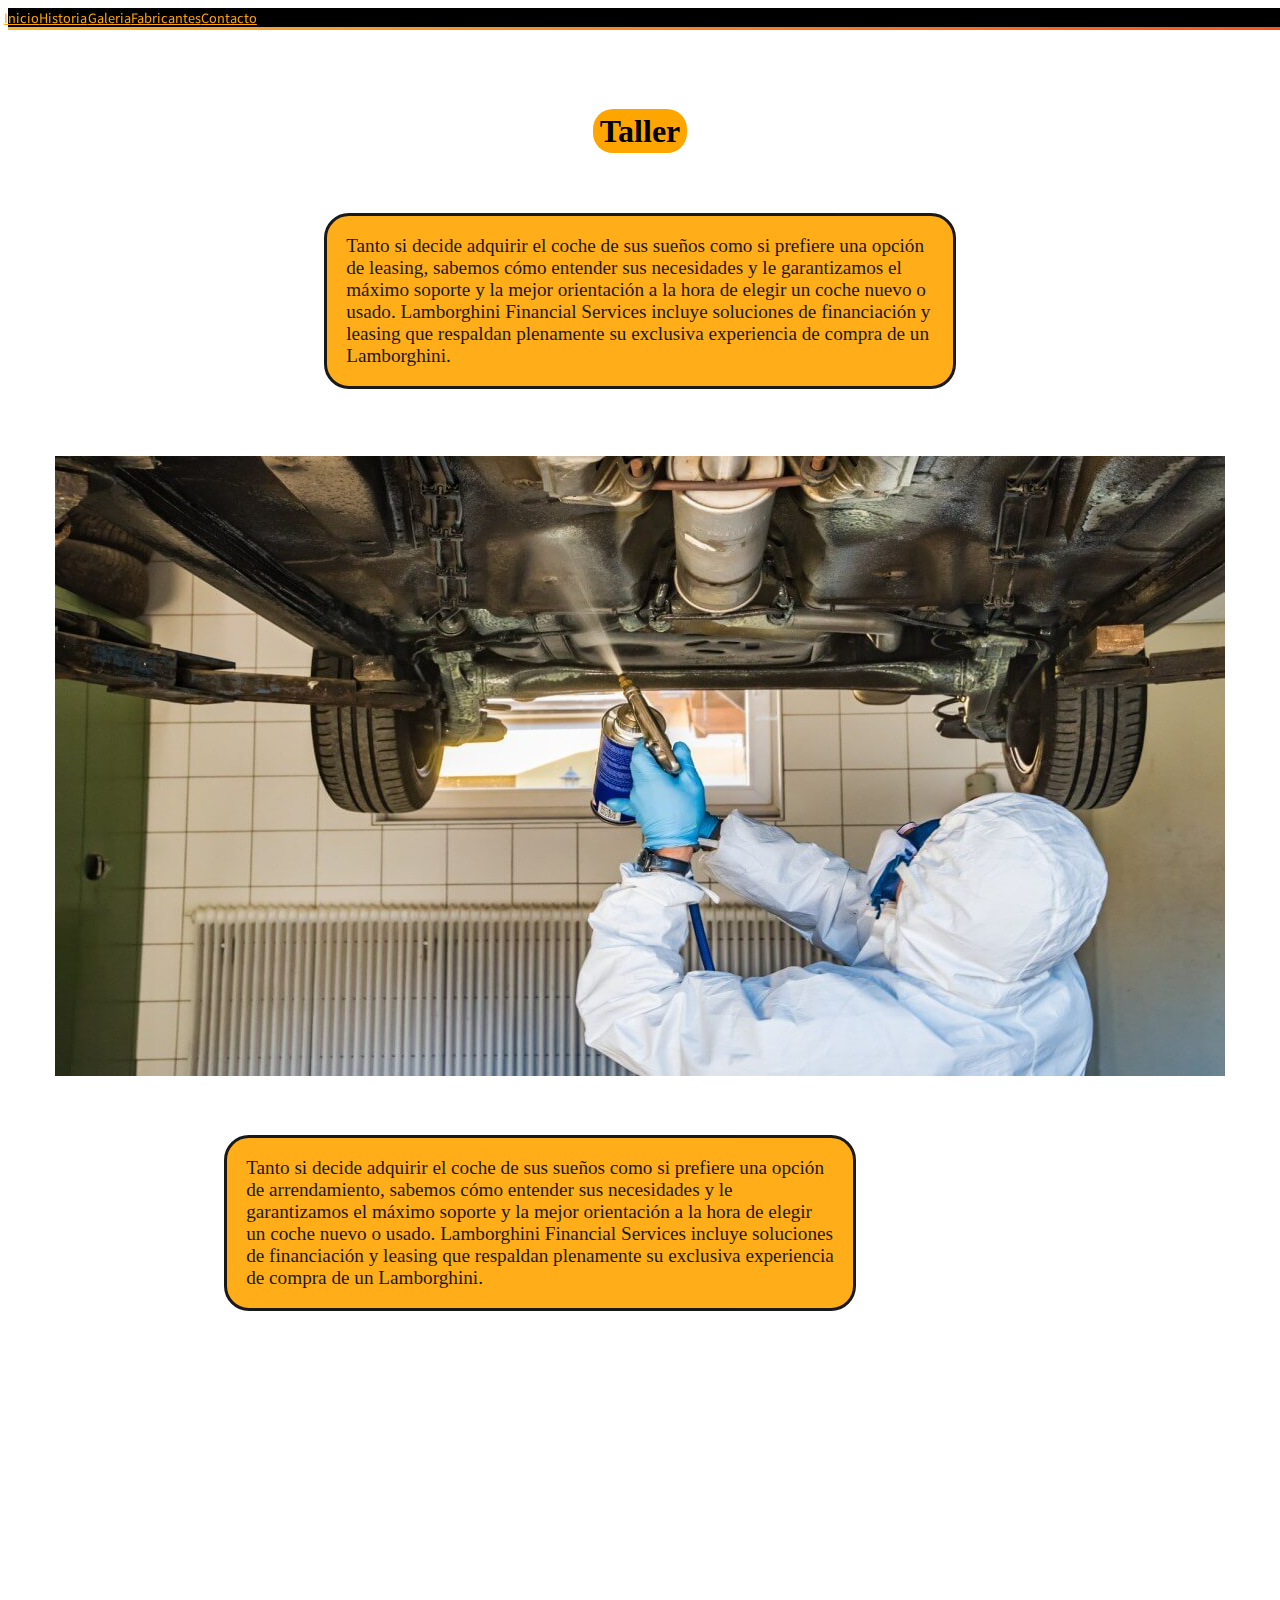
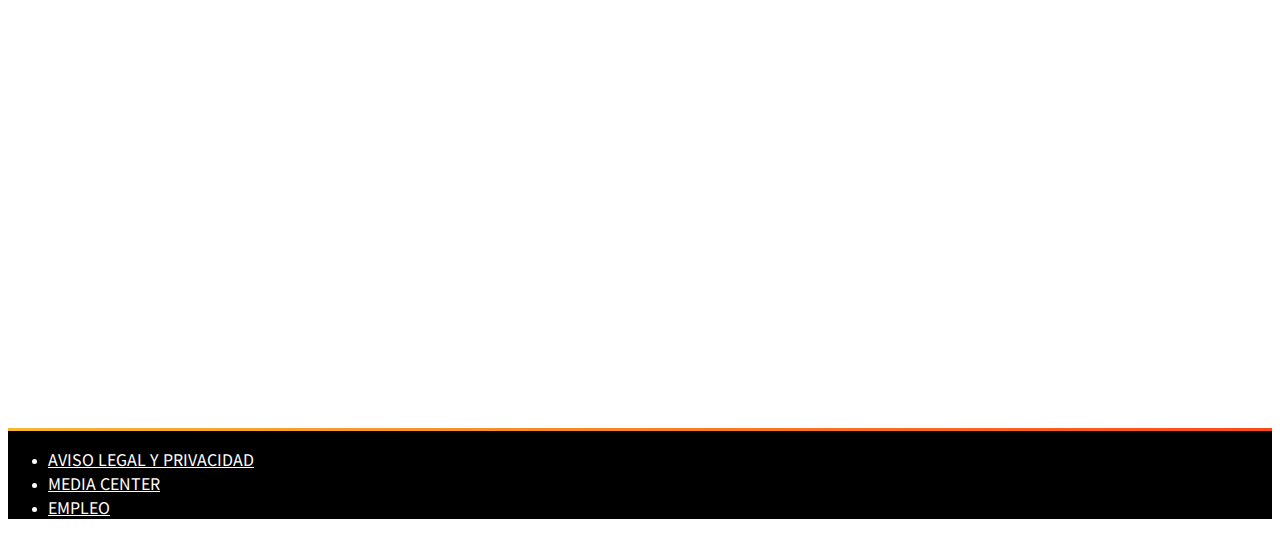
<file: taller.html>
<!DOCTYPE html>
<html lang="es">

<head>
    <meta charset="UTF-8">
    <meta http-equiv="X-UA-Compatible" content="IE=edge">
    <meta name="viewport" content="width=device-width, initial-scale=1.0">
    <title>Taller</title>
    <meta name="description" content="En nuestro taller tendrás toda la información que necesites para reparar o mejorar tu vehículo.">
    <meta name="keywords" content="Autos, Todo-Terrenos, 4x4, deportivos, auto de lujo, vehículo, modificacion de vehículos, factoría lamborghini, Taller,personalización de vehículo, repuestos">
    <link href="https://cdn.jsdelivr.net/npm/bootstrap@5.0.2/dist/css/bootstrap.min.css" rel="stylesheet" integrity="sha384-EVSTQN3/azprG1Anm3QDgpJLIm9Nao0Yz1ztcQTwFspd3yD65VohhpuuCOmLASjC" crossorigin="anonymous">
    <link href="https://fonts.googleapis.com/css2?family=Noto+Sans+KR:wght@400;900&display=swap" rel="stylesheet">
    <link rel="stylesheet" href="https://unpkg.com/aos@next/dist/aos.css" />
    <link rel="stylesheet" href="./Estilos/SASS/base.css">
</head>

<body>
    <div class="container-fluid contenedor">
        <header class="header">
            <div class="row mb-5 header__row">
                <div class="sm-12 lg-2 p-0 header__column">
                    <nav class="nav flex-nowrap justify-content-center header__nav">
                        <a class="nav-link p-2 header__a" href="./index.html">Inicio</a>
                        <a class="nav-link p-2 header__a" href="./historia.html">Historia</a>
                        <a class="nav-link p-2 header__a" href="./galeria.html">Galeria</a>
                        <a class="nav-link p-2 header__a" href="./fabricantes.html">Fabricantes</a>
                        <a class="nav-link p-2 header__a header__a--posicion" href="./contacto.html">Contacto</a>
                      </nav>
                </div>
            </div>
        </header>
        <main class="main ">
            <div class="row main__row justify-content-center">
                <div class="col-11 ms-3 main__column main__taller--principal">
                        <h1 class="h1 main__encabezado">Taller</h1>
                        <p class="main__textos " data-aos="fade-right">Tanto si decide adquirir el coche de sus sueños como si prefiere una opción de leasing, sabemos cómo entender sus necesidades y le garantizamos el máximo soporte y la mejor orientación a la hora de elegir un coche nuevo o usado. Lamborghini Financial Services incluye soluciones de financiación y leasing que respaldan plenamente su exclusiva experiencia de compra de un Lamborghini.
                        </p>
                        <figure class="figure w-75 mb-5 main__figure">
                            <img src="./imagenes/Taller/taller1.jpg" class="figure-img img-fluid rounded main__img main__img--taller1 w" alt="taller mecánico de 4x4" data-aos="fade-left">
                        </figure>
                        <p class="main__textos " data-aos="fade-right">Tanto si decide adquirir el coche de sus sueños como si prefiere una opción de arrendamiento, sabemos cómo entender sus necesidades y le garantizamos el máximo soporte y la mejor orientación a la hora de elegir un coche nuevo o usado. Lamborghini Financial Services incluye soluciones de financiación y leasing que respaldan plenamente su exclusiva experiencia de compra de un Lamborghini.</p>
                        <figure class="figure w-75 mb-5 main__figure">
                            <img src="./imagenes/Taller/taller2.jpg" class="figure-img img-fluid rounded main__img main__img--taller2 w" alt="Taller mecánico de deportivos" data-aos="fade-left">
                        </figure>
                </div>
            </div>
        </main>
        <footer>
            <div class="row mt-5 footer__row">
                <div class="col-12 footer__column">
                    <ul class="list-inline d-flex flex-nowrap mt-2 footer__ul">
                        <li class="list-inline-item footer__li"><a href="" class="text-decoration-none footer__a">AVISO LEGAL Y PRIVACIDAD</a></li>
                        <li class="list-inline-item footer__li"><a href="" class="text-decoration-none footer__a">MEDIA CENTER<a></li>
                        <li class="list-inline-item footer__li"><a href="" class="text-decoration-none footer__a">EMPLEO</a></li>
                    </ul>
                </div>
            </div>
        </footer>
        </div>
        <script src="https://cdn.jsdelivr.net/npm/@popperjs/core@2.9.2/dist/umd/popper.min.js" integrity="sha384-IQsoLXl5PILFhosVNubq5LC7Qb9DXgDA9i+tQ8Zj3iwWAwPtgFTxbJ8NT4GN1R8p" crossorigin="anonymous"></script>
        <script src="https://cdn.jsdelivr.net/npm/bootstrap@5.0.2/dist/js/bootstrap.min.js" integrity="sha384-cVKIPhGWiC2Al4u+LWgxfKTRIcfu0JTxR+EQDz/bgldoEyl4H0zUF0QKbrJ0EcQF" crossorigin="anonymous"></script>
        <script src="https://unpkg.com/aos@next/dist/aos.js"></script>
        <script>
          AOS.init();
        </script>
    </body>
    </html>
</file>
<file: Estilos/SASS/base.css>
.header__row{position:fixed;width:107vw;z-index:2}.header__row .header__nav{background:#000;border-bottom:0.2em solid;border-image-slice:1;border-image-source:linear-gradient(to left, #fc4a1a, #f7b733)}.header__row .header__a{color:orange;font-size:0.8rem;font-family:"Noto Sans KR", "sans-serif";margin-left:-0.3em}.header__row .header__a:hover{color:orangered}@media screen and (min-width: 1920px){body .header__a--posicion{margin-right:3.5em}body .header__nav{margin-right:9em}body .header__column a{font-size:1.2rem !important}}.footer__row{background:#000;border-top:0.2em solid;border-image-slice:1;border-image-source:linear-gradient(to left, #fc4a1a, #f7b733)}.footer__row .footer__ul{-ms-flex-pack:distribute;justify-content:space-around}.footer__row .footer__ul .footer__a{color:white;font-family:"Noto Sans KR", "sans-serif"}.footer__row .footer__ul .footer__a:hover{color:orangered}@media screen and (min-width: 1920px){footer .footer__ul{-webkit-box-pack:center !important;-ms-flex-pack:center !important;justify-content:center !important;margin-right:10em}footer .footer__ul .footer__a{margin-left:5em !important}}body{background-image:url(https://images.alphacoders.com/266/26641.jpg);background-size:cover;color:white;text-decoration:none;font-family:"sans-serif"}body .container-fluid{overflow:hidden}body .container-fluid .main{margin-top:5em;overflow:hidden}body .container-fluid .main h1{font-size:2rem;color:black;background:orange;width:-webkit-fit-content;width:-moz-fit-content;width:fit-content;padding:0.1em 0.2em 0.1em 0.2em;border-radius:20px}body .container-fluid .main .main__row{display:-webkit-box;display:-ms-flexbox;display:flex;-webkit-box-orient:vertical;-webkit-box-direction:normal;-ms-flex-direction:column;flex-direction:column;-webkit-box-align:center;-ms-flex-align:center;align-items:center}body .container-fluid .main .main__row .main__column--fabricantes{display:-webkit-box;display:-ms-flexbox;display:flex;-webkit-box-orient:vertical;-webkit-box-direction:normal;-ms-flex-direction:column;flex-direction:column;-webkit-box-align:center;-ms-flex-align:center;align-items:center}body .container-fluid .main .main__row .main__column--fabricantes h1{margin-bottom:2em}body .container-fluid .main .main__row .main__column--fabricantes img{width:15em;height:10em;border-radius:25px !important;border:4px solid black}body .container-fluid .main .main__row .main__column--fabricantes .main__textos{background:orange;opacity:0.9;color:black;border-radius:15px;padding:0.5em}body .container-fluid .main .main__row .main__encabezado--galeria{text-align:center;margin-bottom:2em;margin-left:2.7em}body .container-fluid .main .main__row .main__imagenesConTexto{margin-bottom:2em;border:0.2em solid black;background:orange;border-radius:30px;display:-webkit-box;display:-ms-flexbox;display:flex;-webkit-box-orient:vertical;-webkit-box-direction:normal;-ms-flex-direction:column;flex-direction:column;-webkit-box-align:center;-ms-flex-align:center;align-items:center}body .container-fluid .main .main__row .main__imagenesConTexto img{margin-top:1em;border-radius:15px !important}body .container-fluid .main .main__row .main__imagenesConTexto img:hover{-webkit-transform:scale(1.5, 1.5);transform:scale(1.5, 1.5)}body .container-fluid .main .main__row .main__imagenesConTexto p{width:80%;color:black}body .container-fluid .main .main__row .main__imagenesConTexto .main__href--galeria{margin-top:auto;margin-bottom:1em;text-decoration:none;color:orange;background:black;border-radius:20px;border:3px solid #999191;padding:0.5em;text-align:center}body .container-fluid .main .main__row .main__imagenesConTexto .main__href--galeria:hover{-webkit-transform:scale(1.1, 1.1);transform:scale(1.1, 1.1);background:#464242;color:orange}body .container-fluid .main .main__taller--principal{display:-webkit-box;display:-ms-flexbox;display:flex;-webkit-box-orient:vertical;-webkit-box-direction:normal;-ms-flex-direction:column;flex-direction:column;-webkit-box-align:center;-ms-flex-align:center;align-items:center}body .container-fluid .main .main__taller--principal p{background:orange;opacity:0.9;color:black;border-radius:25px;padding:1em;margin-top:2em;border:3px solid black}body .container-fluid .main .main__taller--principal img{margin-top:2em}body .container-fluid .main .main__column--inicio{display:-webkit-box;display:-ms-flexbox;display:flex;-webkit-box-orient:vertical;-webkit-box-direction:normal;-ms-flex-direction:column;flex-direction:column;-webkit-box-align:center;-ms-flex-align:center;align-items:center}body .container-fluid .main .main__column--inicio p{background:orange;opacity:0.9;color:black;border-radius:25px;border:3px black solid;padding:1em}body .container-fluid .main .main__column--inicio img{border-radius:30px !important;margin-top:2em}body .container-fluid .main .main__column--inicio iframe{border-radius:30px;margin-top:2em}body .container-fluid .main__contacto{display:-webkit-box;display:-ms-flexbox;display:flex;-webkit-box-orient:vertical;-webkit-box-direction:normal;-ms-flex-direction:column;flex-direction:column;-webkit-box-align:center;-ms-flex-align:center;align-items:center}body .container-fluid .main__form{display:-webkit-box;display:-ms-flexbox;display:flex;-webkit-box-orient:vertical;-webkit-box-direction:normal;-ms-flex-direction:column;flex-direction:column;background:orange;color:#000;border:0.5em solid #000;padding:0.5em;border-radius:30px;margin-bottom:20vh;margin-top:15vh;text-align:center}body .container-fluid .main__form .main__select,body .container-fluid .main__form .main__textarea,body .container-fluid .main__form .main__input{background:#000;color:white}body .container-fluid .main__form .main__checkBox{margin-left:38vw;margin-bottom:1%}body .container-fluid .main__form .main__textarea{margin-top:4vh}body .container-fluid .main__form .main__input{margin-top:3%;border-radius:30px;width:75%;margin-left:12%;text-align:center}body .container-fluid .main__historia{display:-webkit-box;display:-ms-flexbox;display:flex;-webkit-box-orient:vertical;-webkit-box-direction:normal;-ms-flex-direction:column;flex-direction:column;-webkit-box-align:center;-ms-flex-align:center;align-items:center}body .container-fluid .main__historia img{margin-top:1em;border-radius:30px !important;width:20em;height:15em}body .container-fluid .main__historia p{margin-top:1em;background:orange;opacity:0.9;color:black;border-radius:30px;padding:1em;border:3px solid black}body .container-fluid .main__historia .main__href--galeria{margin-top:auto;margin-bottom:1em;text-decoration:none;color:orange;background:black;border-radius:20px;border:3px solid #999191;padding:0.5em;text-align:center}body .container-fluid .main__historia .main__href--galeria:hover{-webkit-transform:scale(1.1, 1.1);transform:scale(1.1, 1.1);background:#464242;color:orange}@media screen and (min-width: 420px){.main__row .main__column--fabricantes{max-width:80%}.main__encabezado--galeria{margin-left:4em !important}}@media screen and (min-width: 768px){.main__form{width:100%}.main__contacto{max-width:50%}.main__row .main__column--fabricantes{max-width:45%}.main__row .main__column--fabricantes img{margin-top:2em}.main__historia{max-width:60%}.main__encabezado--galeria{margin-left:8.5em !important}}@media screen and (min-width: 1024px){.main__encabezado--galeria{margin-left:12em !important}main .main__column--inicio{max-width:50%}main .main__section{display:-webkit-box;display:-ms-flexbox;display:flex;-webkit-box-orient:horizontal;-webkit-box-direction:normal;-ms-flex-direction:row;flex-direction:row;-ms-flex-wrap:wrap;flex-wrap:wrap}main .main__section .main__imagenesConTexto{max-width:45%;margin-left:1.5em;font-size:1.2rem}main .main__row .main__column--fabricantes img{margin-left:3em}main .main__row .main__column--fabricantes p{font-size:1.2rem}main .main__taller--principal{max-width:50%}main .main__taller--principal p{font-size:1.2rem}main .main__historia{max-width:45%}main .main__historia p{font-size:1.2rem}}@media screen and (min-width: 1440px){.header__nav{width:94% !important}.header__nav a{margin-left:5em !important}.main__encabezado--galeria{margin-left:16.5em !important}.main__section .main__imagenesConTexto{max-width:30%;margin-left:1.5em;font-size:1.2rem}.main__section .main__imagenesConTexto img{height:15em;width:20em}.main__contacto{max-width:35%}.main__row .main__column--fabricantes{max-width:30%}.main__historia img{width:30em !important;height:20em !important}}@media screen and (min-width: 1680px){.main__encabezado--galeria{margin-left:16em !important;font-size:3rem !important}.main__column--inicio{max-width:40% !important}.main__column--inicio iframe{height:30em}.main__column--inicio p{font-size:1.5rem}.main--layoutGaleria{margin-left:0em;margin-top:5em;max-width:100%}.main--layoutGaleria .main__section .main__imagenesConTexto{max-width:30%;margin-left:1.5em;font-size:1.2rem}.main__contacto{max-width:30%}.main__row .main__column--fabricantes img{margin-left:7em !important}.main__row .main__column--fabricantes p{font-size:1.4rem !important}.main__taller--principal p{font-size:1.4rem !important}.main__historia{max-width:50% !important}.main__historia img{margin-left:7.1em !important}.main__historia p{font-size:1.5rem !important}.main__historia a{font-size:1.5rem;margin-top:1em !important}.main__form{font-size:1.3rem}}@media screen and (min-width: 1920px){main .main__encabezado--galeria{margin-left:14.5em !important}}
</file>
